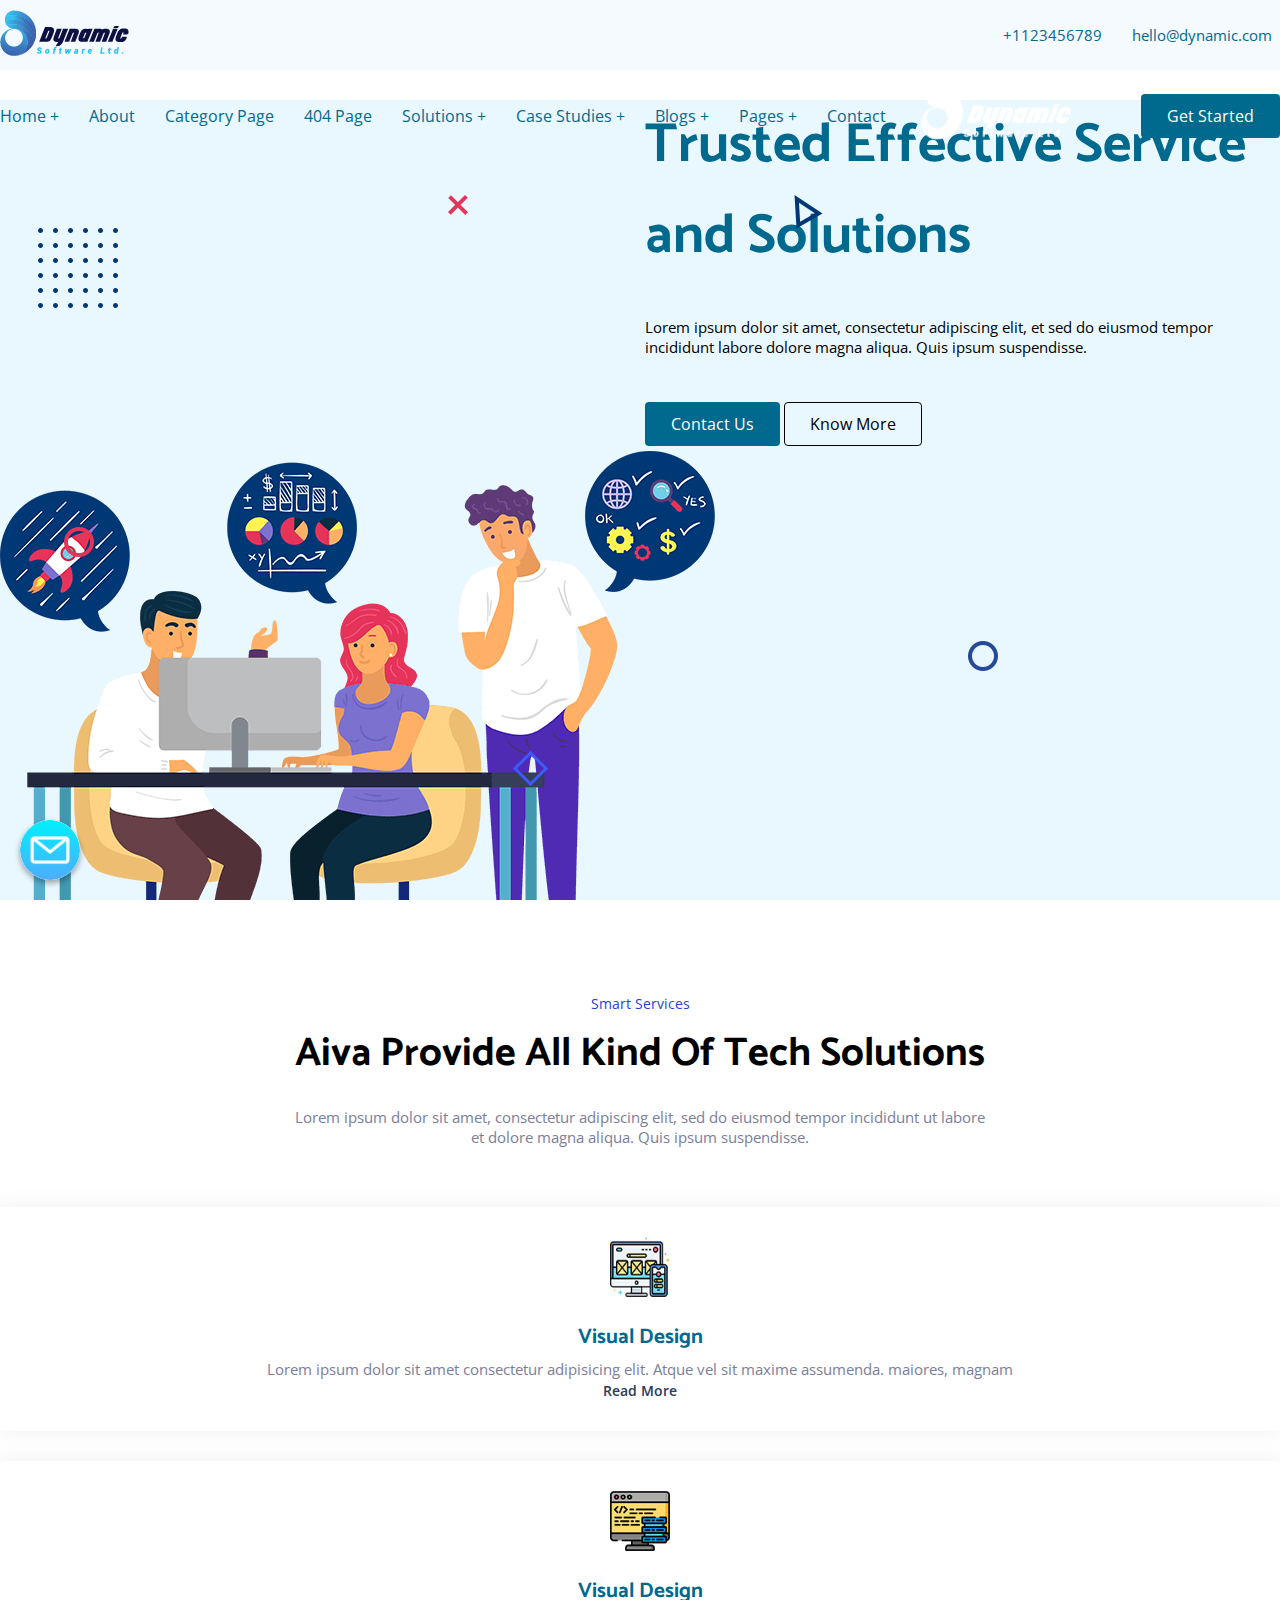
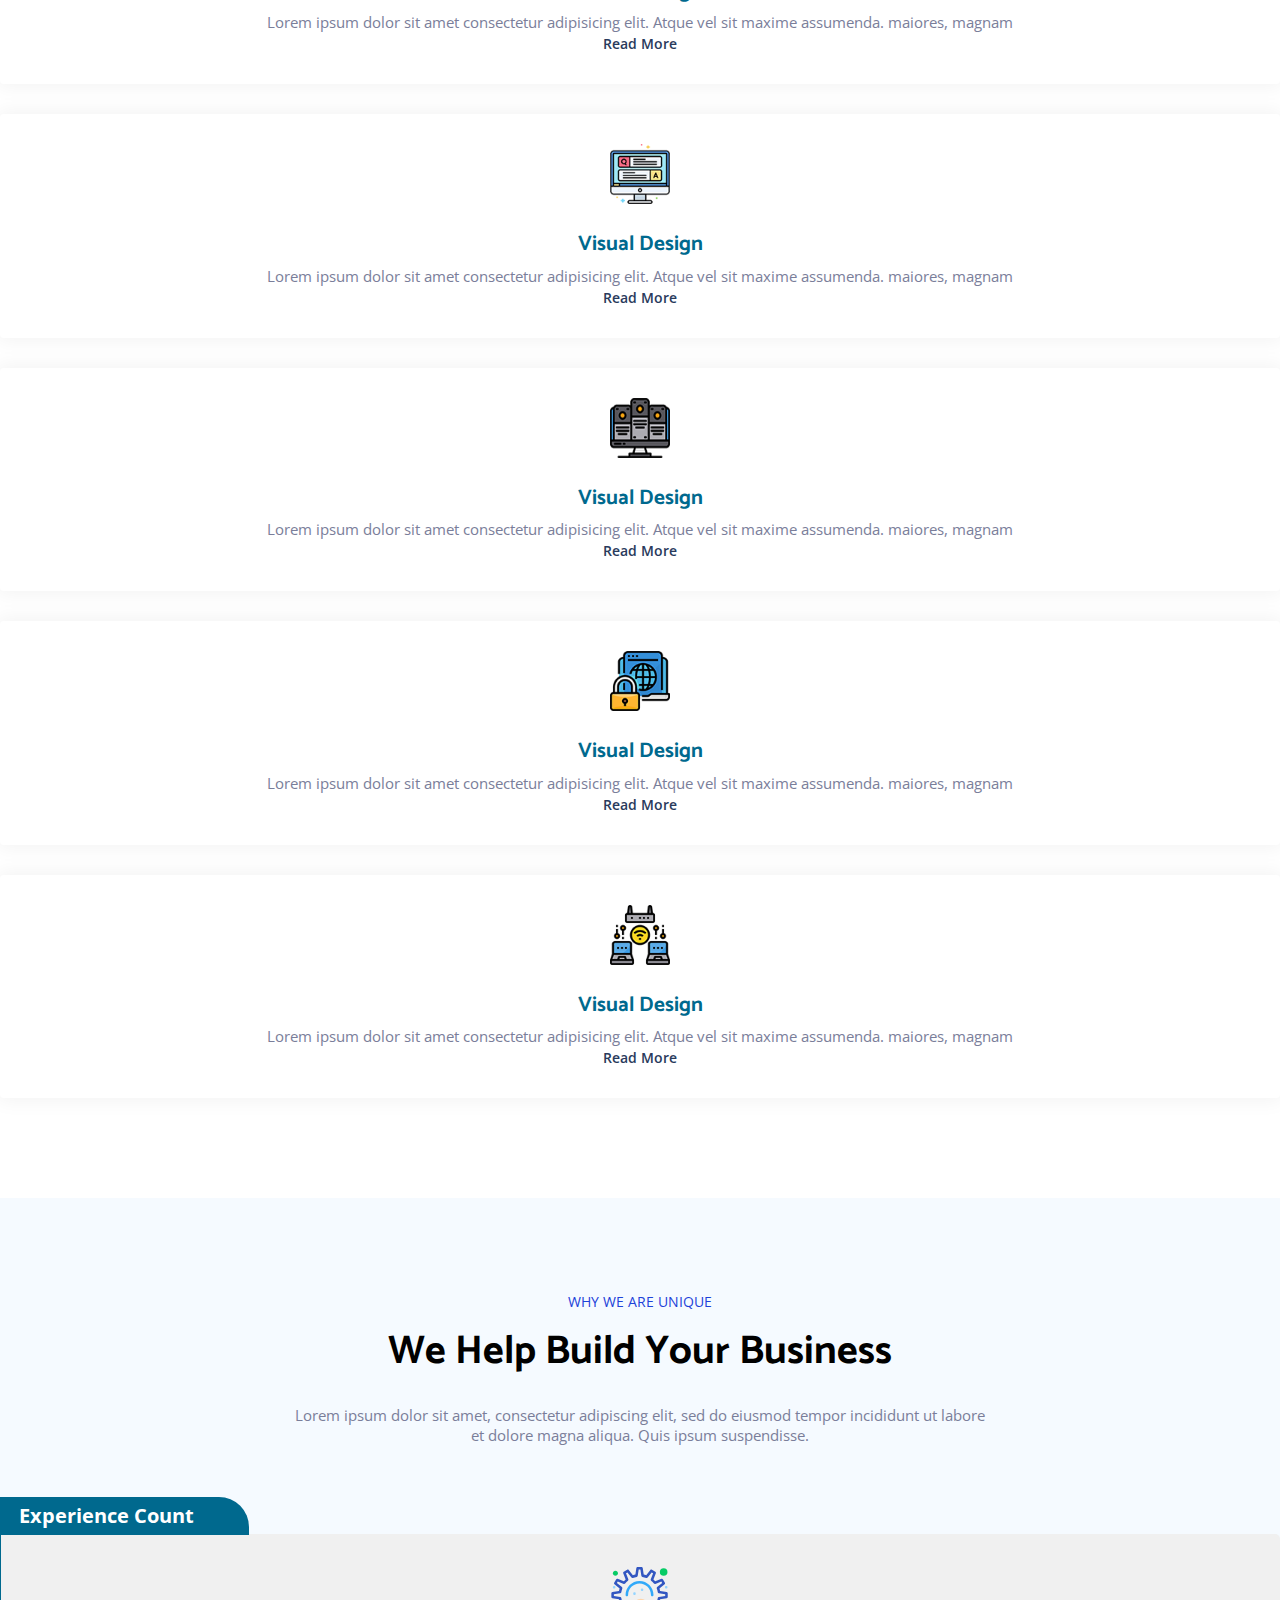
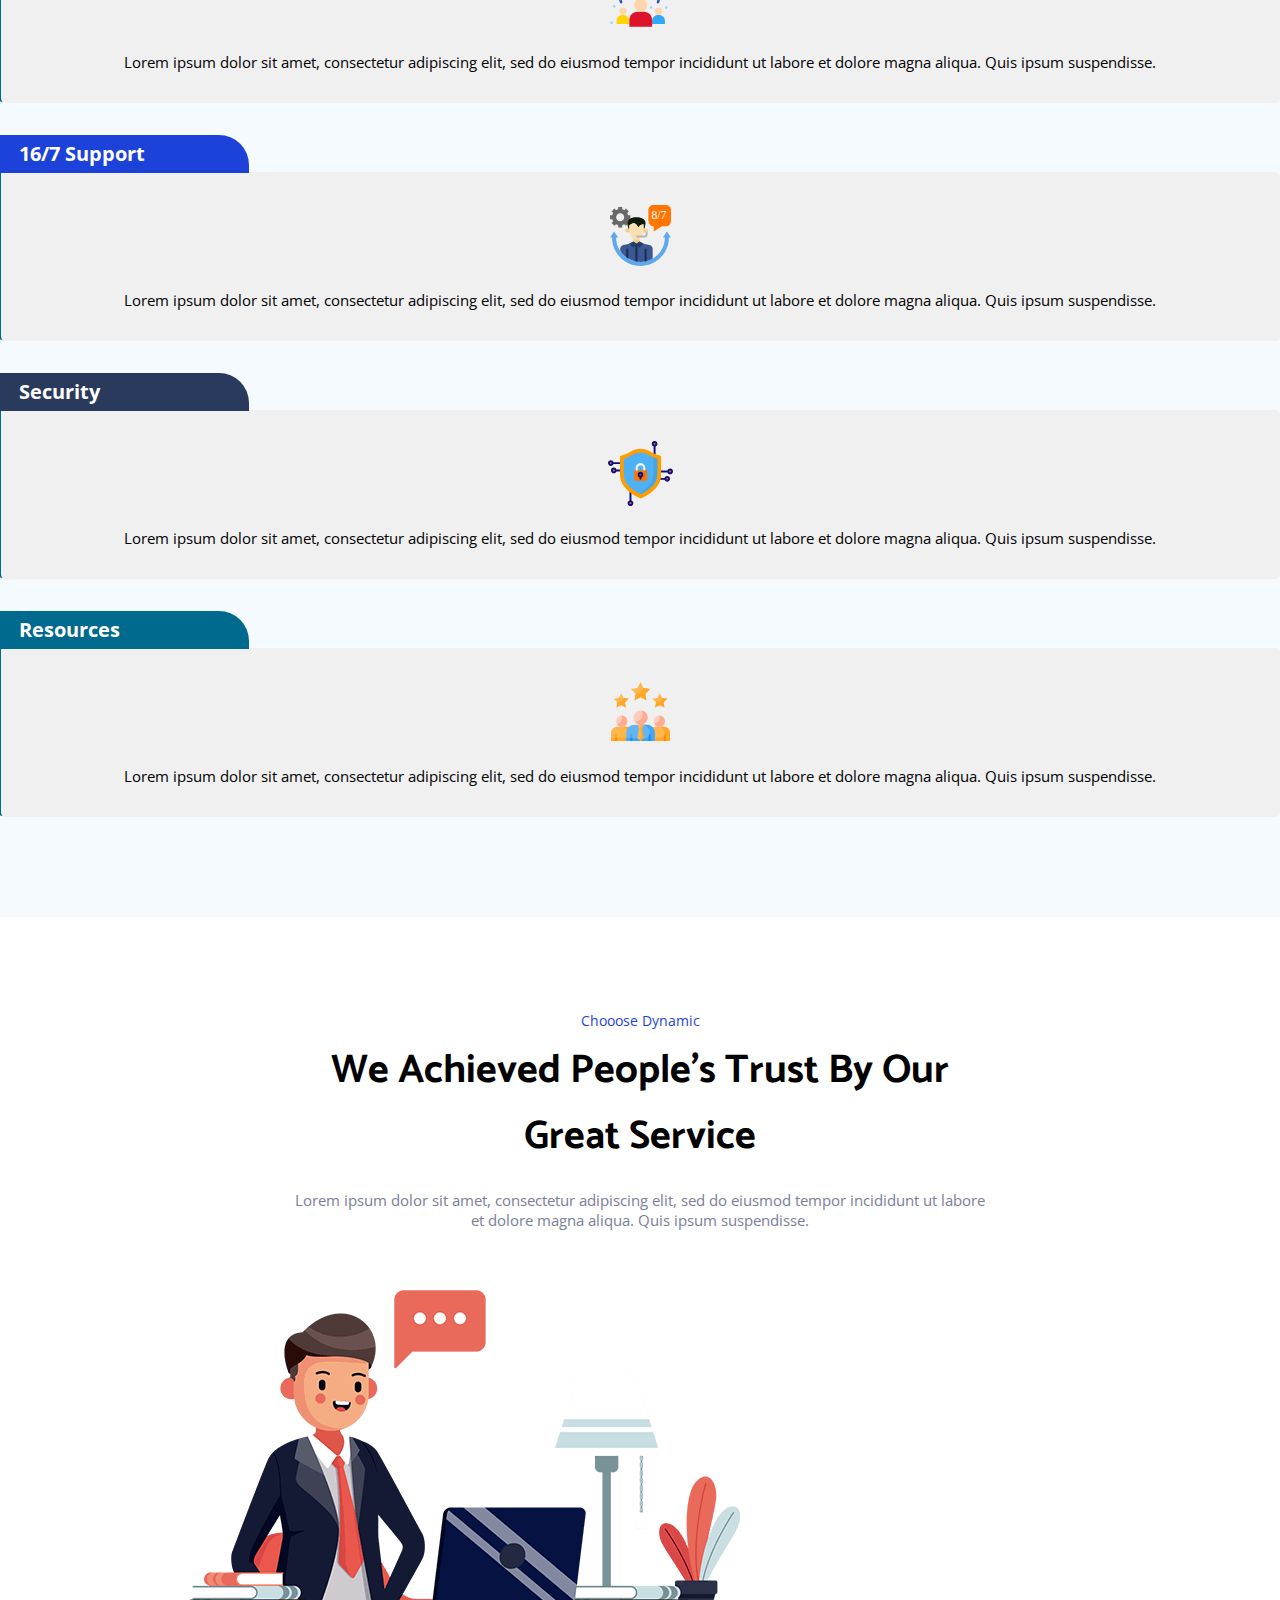
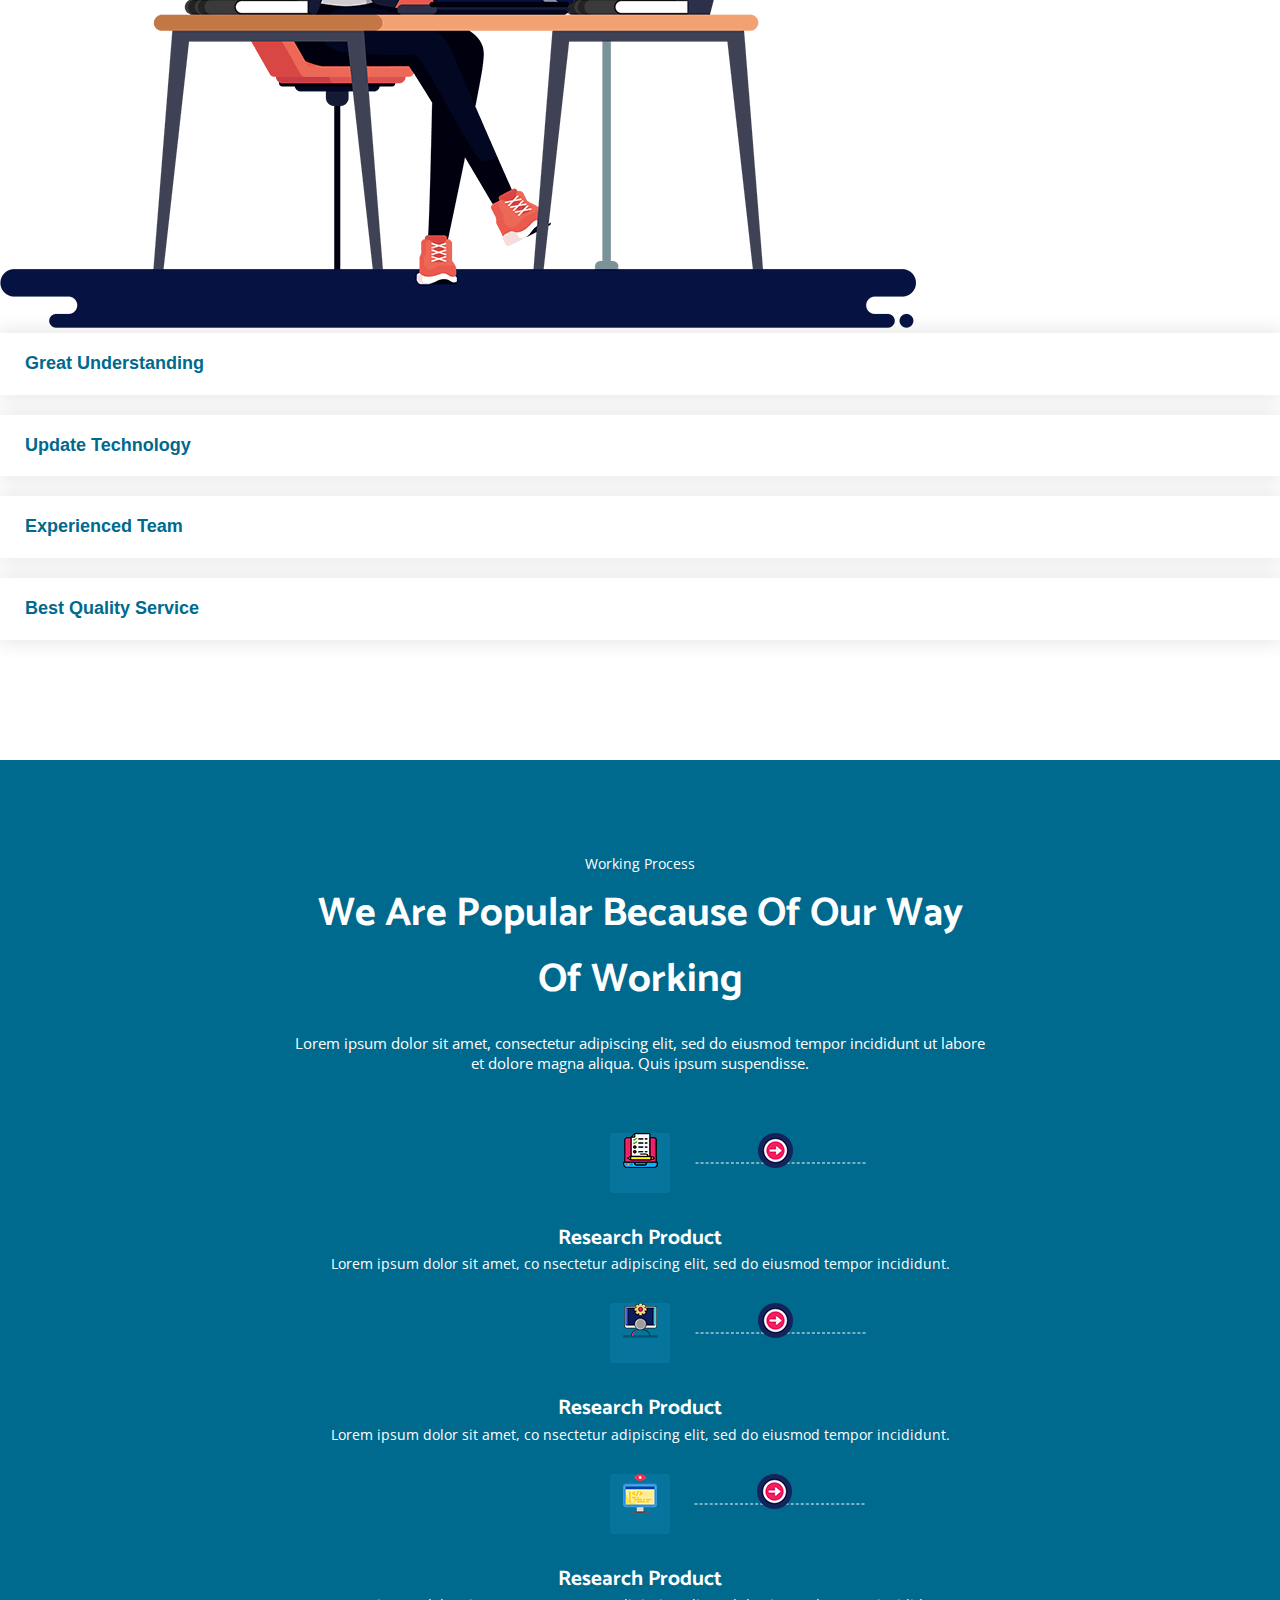
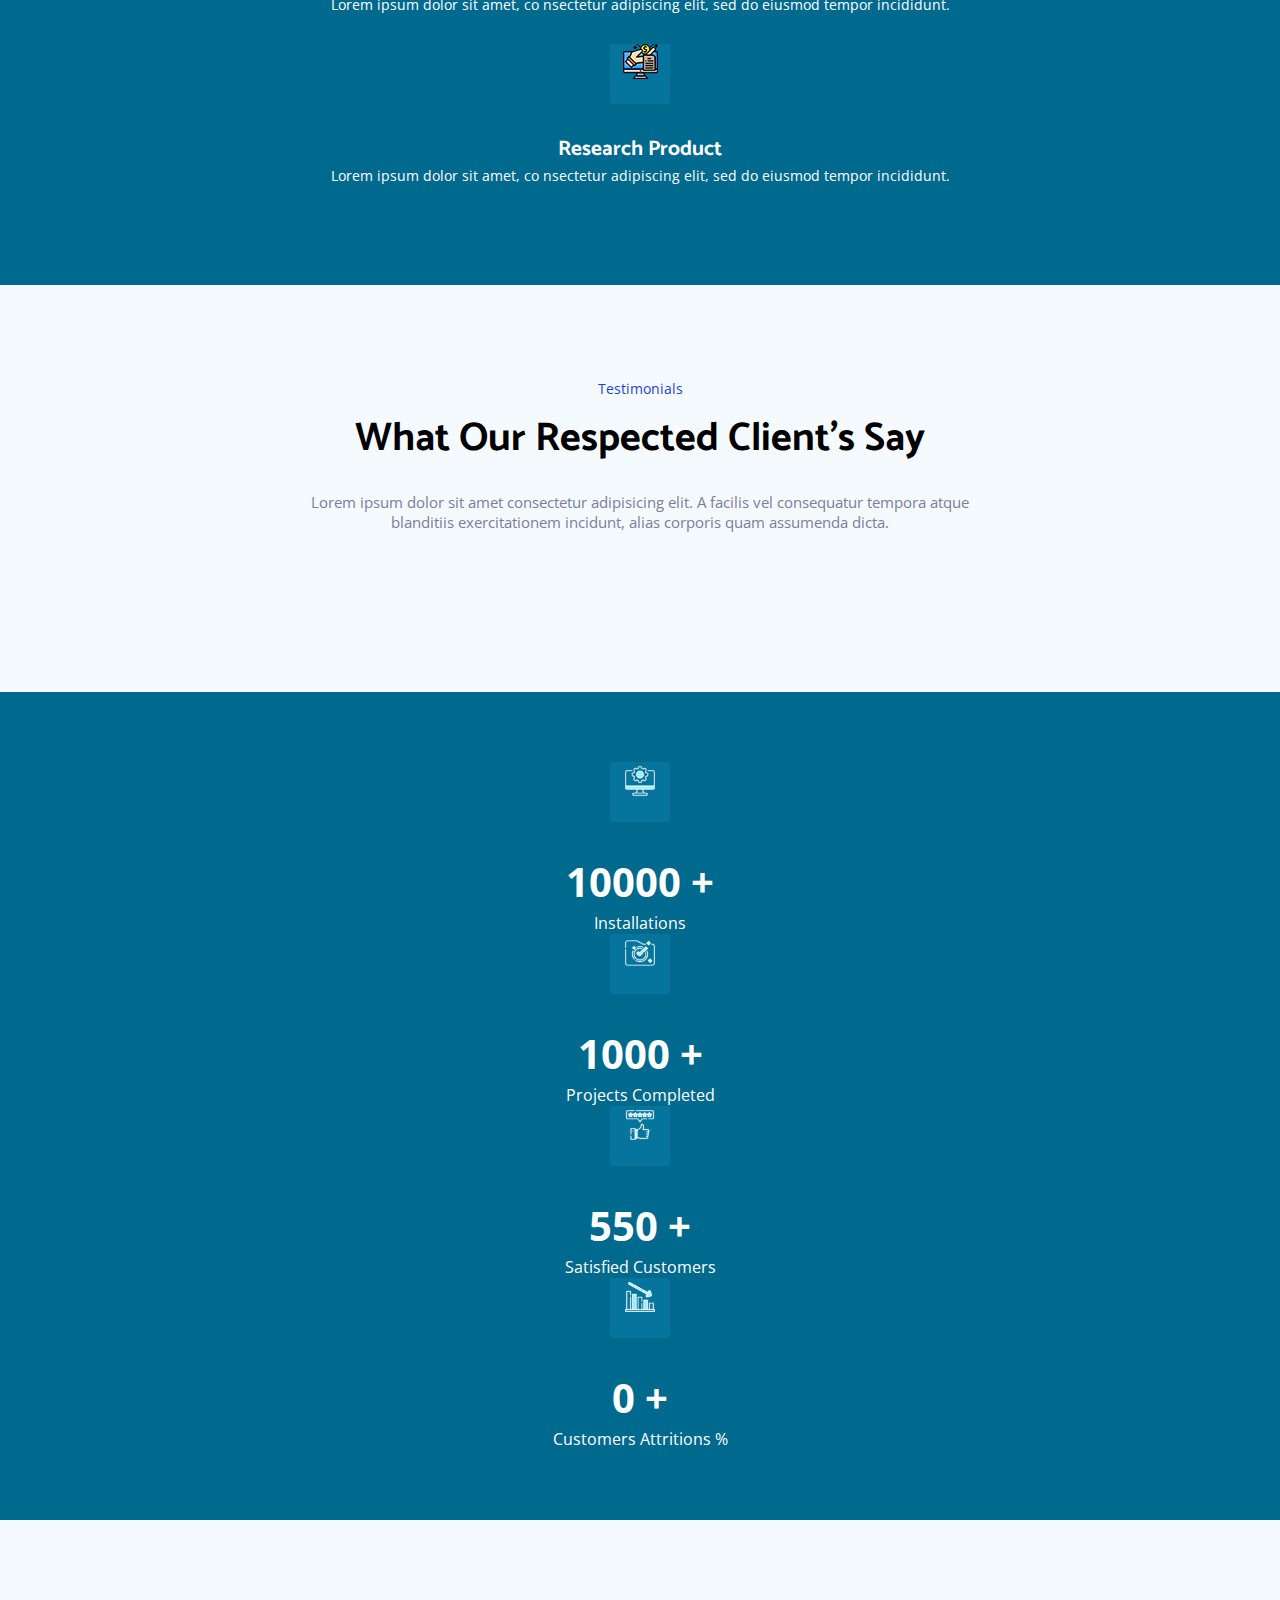
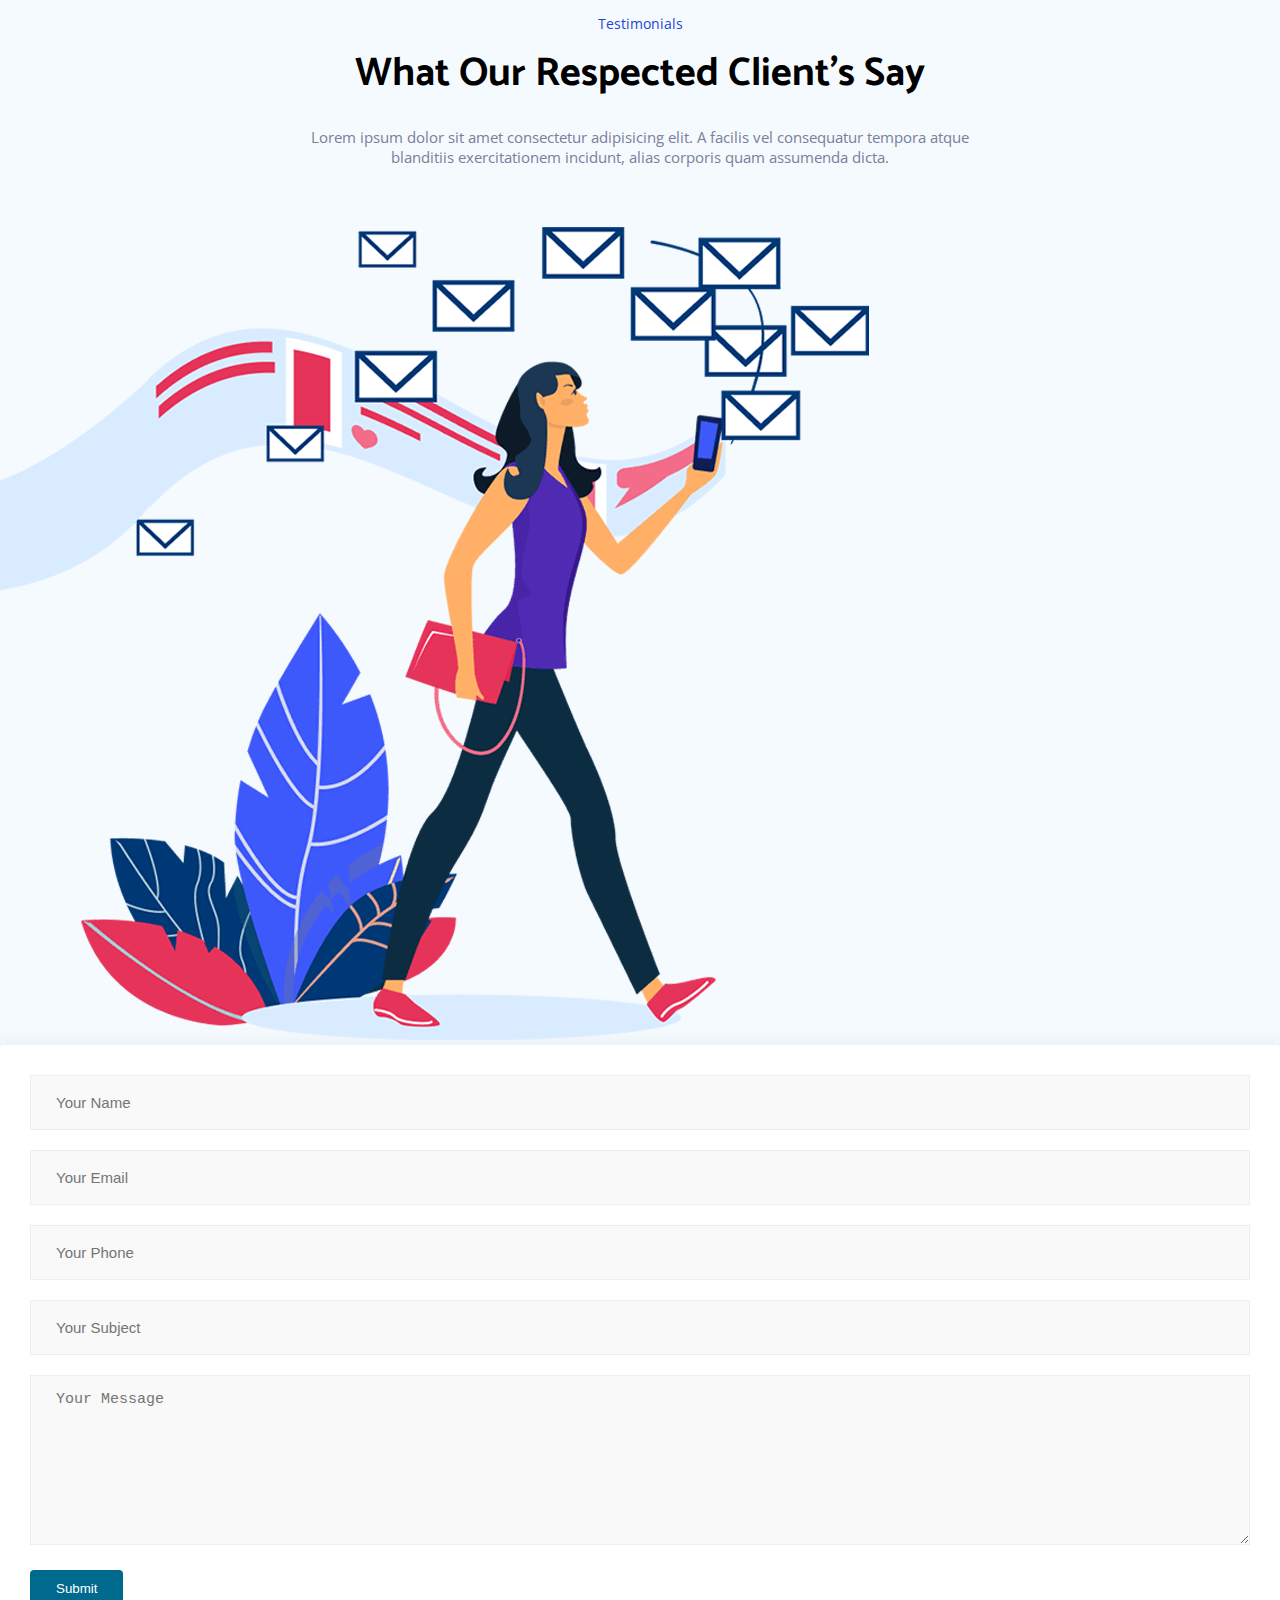
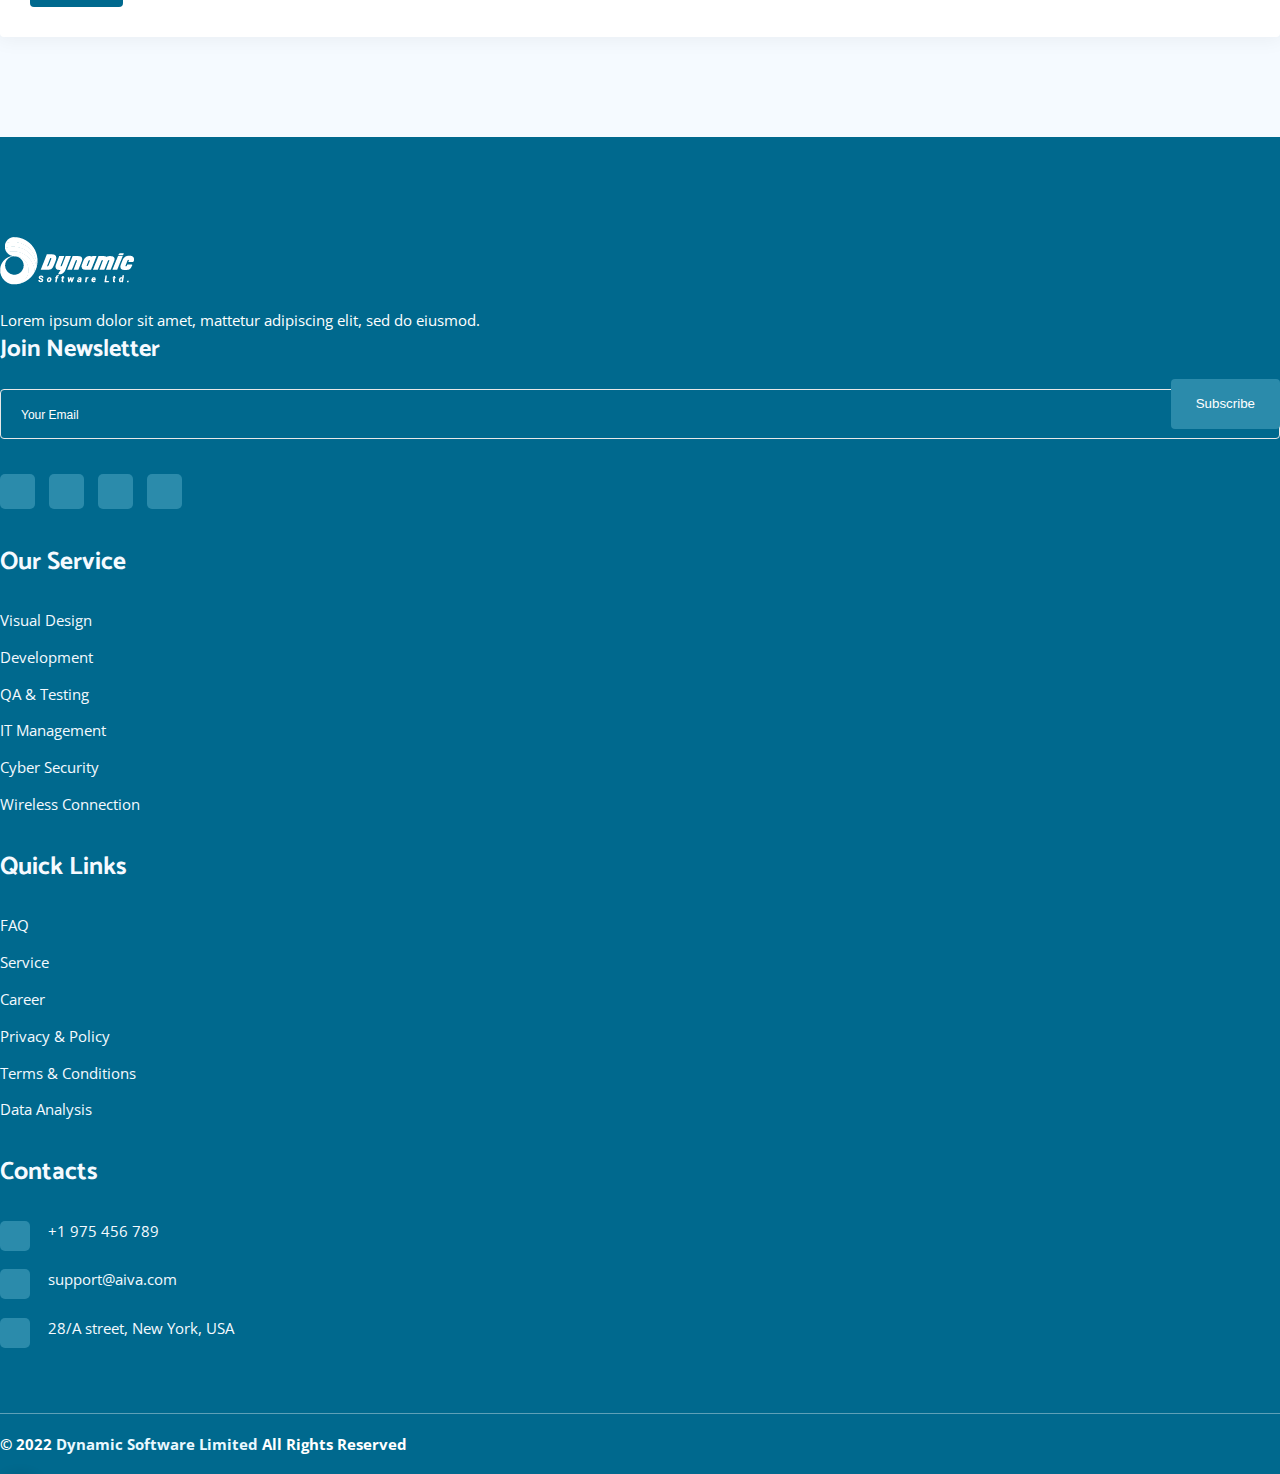
<file: index.html>
<!DOCTYPE html>
<html lang="en">
  <head>
    <meta charset="UTF-8" />
    <meta http-equiv="X-UA-Compatible" content="IE=edge" />
    <meta name="viewport" content="width=device-width, initial-scale=1.0" />
    <title>Dynamic - Best Software Solutions</title>
    <link rel="icon" type="image/x-icon" href="./media/favicon.png" />
    <!---Custom CSS-->
    <link rel="stylesheet" href="css/style.css" />

    <!-- Owl Carousel -->
    <link
      rel="stylesheet"
      href="https://cdnjs.cloudflare.com/ajax/libs/OwlCarousel2/2.3.4/assets/owl.carousel.min.css"
      integrity="sha512-tS3S5qG0BlhnQROyJXvNjeEM4UpMXHrQfTGmbQ1gKmelCxlSEBUaxhRBj/EFTzpbP4RVSrpEikbmdJobCvhE3g=="
      crossorigin="anonymous"
      referrerpolicy="no-referrer"
    />
    <link
      rel="stylesheet"
      href="https://cdnjs.cloudflare.com/ajax/libs/OwlCarousel2/2.3.4/assets/owl.theme.default.min.css"
      integrity="sha512-sMXtMNL1zRzolHYKEujM2AqCLUR9F2C4/05cdbxjjLSRvMQIciEPCQZo++nk7go3BtSuK9kfa/s+a4f4i5pLkw=="
      crossorigin="anonymous"
      referrerpolicy="no-referrer"
    />

    <!--Font Awesome CDN-->
    <link
      rel="stylesheet"
      href="https://cdnjs.cloudflare.com/ajax/libs/font-awesome/6.2.1/css/all.min.css"
      integrity="sha512-MV7K8+y+gLIBoVD59lQIYicR65iaqukzvf/nwasF0nqhPay5w/9lJmVM2hMDcnK1OnMGCdVK+iQrJ7lzPJQd1w=="
      crossorigin="anonymous"
      referrerpolicy="no-referrer"
    />

    <!-- Google Fonts -->
    <link rel="preconnect" href="https://fonts.googleapis.com" />
    <link rel="preconnect" href="https://fonts.gstatic.com" crossorigin />
    <link
      href="https://fonts.googleapis.com/css2?family=Catamaran:wght@300;400;500;600;700;800;900&family=Open+Sans:ital,wght@0,300;0,400;0,500;0,600;0,700;0,800;1,300;1,400;1,500;1,600;1,700;1,800&display=swap"
      rel="stylesheet"
    />

    <!--Bootstrap CSS only -->
    <link
      href="https://cdn.jsdelivr.net/npm/bootstrap@5.2.2/dist/css/bootstrap.min.css"
      rel="stylesheet"
      integrity="sha384-Zenh87qX5JnK2Jl0vWa8Ck2rdkQ2Bzep5IDxbcnCeuOxjzrPF/et3URy9Bv1WTRi"
      crossorigin="anonymous"
    />
  </head>
  <body>
    <!-- Header Start-->
    <section class="header">
      <header>
        <div class="primary-header">
          <div class="container">
            <div
              class="primary-header-items justify-content-end justify-content-lg-between"
            >
              <div class="theme-logo d-none d-lg-block">
                <img src="media/theme-logo.png" alt="theme-logo" />
              </div>
              <div class="primary-header-right">
                <div class="contacts">
                  <div class="contact">
                    <span><i class="fa-solid fa-phone-volume"></i></span>
                    <span><a href="tel:+1123456789">+1123456789</a></span>
                  </div>
                  <div class="contact">
                    <span><i class="fa-solid fa-envelope"></i></span>
                    <span><a href="tel:+1123456789">hello@dynamic.com</a></span>
                  </div>
                </div>
              </div>
            </div>
          </div>
        </div>
        <div class="main-header">
          <div class="container">
            <div class="header-items">
              <nav id="nav-links">
                <ul class="container">
                  <li>
                    <a href="./index.html">Home +</a>
                    <ul>
                      <li><a href="./index.html">Home One</a></li>
                      <li><a href="#">Home Two</a></li>
                      <li><a href="#">Home Three</a></li>
                    </ul>
                  </li>
                  <li><a href="./about.html">About</a></li>
                  <li><a href="./categorypage.html">Category Page</a></li>
                  <li><a href="./404.html">404 Page</a></li>
                  <li>
                    <a href="#">Solutions +</a>
                    <ul>
                      <li><a href="#">Dunamic Pos</a></li>
                      <li><a href="#">Dunamic ERP</a></li>
                      <li><a href="#">Dunamic Hospital</a></li>
                    </ul>
                  </li>
                  <li>
                    <a href="#">Case Studies +</a>
                    <ul>
                      <li><a href="#">Case Studies</a></li>
                      <li><a href="./categorypage.html">Category</a></li>
                      <li><a href="#">Case Studies Details</a></li>
                    </ul>
                  </li>
                  <li>
                    <a href="#">Blogs +</a>
                    <ul>
                      <li><a href="#">Dunamic Pos</a></li>
                      <li><a href="#">Dunamic ERP</a></li>
                      <li><a href="#">Dunamic Hospital</a></li>
                    </ul>
                  </li>
                  <li>
                    <a href="#">Pages +</a>
                    <ul>
                      <li><a href="#">Team</a></li>
                      <li><a href="#">Pricing</a></li>
                      <li><a href="#">Gallery</a></li>
                      <li><a href="#">Testimonials</a></li>
                      <li><a href="#">Sign Up</a></li>
                      <li><a href="#">Sign In</a></li>
                      <li><a href="./404.html">Error 404</a></li>
                      <li><a href="#">FAQ</a></li>
                      <li><a href="#">Terms & Conditions</a></li>
                      <li><a href="#">Privacy Policy</a></li>
                    </ul>
                  </li>
                  <li><a href="./contact.html">Contact</a></li>
                </ul>
              </nav>
              <div class="theme-logo d-block d-sm-block d-lg-none">
                <img src="./media/footer-logo.png" alt="theme-logo" />
              </div>
              <div onclick="open_close()" class="menu-bars">
                <span id="bar1"></span>
                <span id="bar2"></span>
                <span id="bar3"></span>
              </div>
              <a class="box-btn d-none d-sm-none d-md-none d-lg-block" href="#"
                >Get Started</a
              >
            </div>
          </div>
        </div>
      </header>
    </section>
    <section class="banner-section">
      <div class="hero-banner">
        <div class="d-table">
          <div class="d-table-cell">
            <div class="container-fluid">
              <div class="row m-0 align-items-center">
                <div class="col-lg-6 p-0">
                  <div class="banner-content text-center text-lg-start">
                    <h1>Trusted Effective Service and Solutions</h1>
                    <p>
                      Lorem ipsum dolor sit amet, consectetur adipiscing elit,
                      et sed do eiusmod tempor incididunt labore dolore magna
                      aliqua. Quis ipsum suspendisse.
                    </p>
                    <div
                      class="banner-btn d-flex justify-content-center justify-content-lg-start"
                    >
                      <a class="box-btn" href="#">Contact Us</a>
                      <a href="#" class="box-btn border-btn">Know More</a>
                    </div>
                  </div>
                </div>
                <div class="col-lg-6">
                  <div class="banner-image">
                    <img src="./media/banner-software-team-image.png" alt="" />
                  </div>
                </div>
              </div>
            </div>
          </div>
        </div>
      </div>
      <div class="banner-shapes">
        <div class="shape1">
          <img src="./media/shapes/shape1.png" alt="shape" />
        </div>
        <div class="shape2">
          <img src="./media/shapes/shape2.png" alt="shape" />
        </div>
        <div class="shape3">
          <img src="./media/shapes/shape3.png" alt="shape" />
        </div>
        <div class="shape4">
          <img src="./media/shapes/shape4.png" alt="shape" />
        </div>
        <div class="shape5">
          <img src="./media/shapes/shape5.png" alt="shape" />
        </div>
        <div class="shape6">
          <img src="./media/shapes/shape6.png" alt="shape" />
        </div>
      </div>
    </section>
    <!--Header End-->

    <!-- Services Start -->
    <section class="our-services pt-100 pb-70">
      <div class="container">
        <div class="section-title">
          <span>Smart Services</span>
          <h2>Aiva Provide All Kind of Tech Solutions</h2>
          <p>
            Lorem ipsum dolor sit amet, consectetur adipiscing elit, sed do
            eiusmod tempor incididunt ut labore et dolore magna aliqua. Quis
            ipsum suspendisse.
          </p>
        </div>
        <div class="row">
          <div class="col-lg-4 col-sm-6">
            <div class="single-service">
              <div class="service-img">
                <img src="./media/services/service1.png" alt="service" />
              </div>
              <div class="service-content">
                <h3>Visual Design</h3>
                <p>
                  Lorem ipsum dolor sit amet consectetur adipisicing elit. Atque
                  vel sit maxime assumenda. maiores, magnam
                </p>
                <a href="#">Read More</a>
              </div>
            </div>
          </div>
          <div class="col-lg-4 col-sm-6">
            <div class="single-service">
              <div class="service-img">
                <img src="./media/services/service2.png" alt="service" />
              </div>
              <div class="service-content">
                <h3>Visual Design</h3>
                <p>
                  Lorem ipsum dolor sit amet consectetur adipisicing elit. Atque
                  vel sit maxime assumenda. maiores, magnam
                </p>
                <a href="#">Read More</a>
              </div>
            </div>
          </div>
          <div class="col-lg-4 col-sm-6">
            <div class="single-service">
              <div class="service-img">
                <img src="./media/services/service3.png" alt="service" />
              </div>
              <div class="service-content">
                <h3>Visual Design</h3>
                <p>
                  Lorem ipsum dolor sit amet consectetur adipisicing elit. Atque
                  vel sit maxime assumenda. maiores, magnam
                </p>
                <a href="#">Read More</a>
              </div>
            </div>
          </div>
          <div class="col-lg-4 col-sm-6">
            <div class="single-service">
              <div class="service-img">
                <img src="./media/services/service4.png" alt="service" />
              </div>
              <div class="service-content">
                <h3>Visual Design</h3>
                <p>
                  Lorem ipsum dolor sit amet consectetur adipisicing elit. Atque
                  vel sit maxime assumenda. maiores, magnam
                </p>
                <a href="#">Read More</a>
              </div>
            </div>
          </div>
          <div class="col-lg-4 col-sm-6">
            <div class="single-service">
              <div class="service-img">
                <img src="./media/services/service5.png" alt="service" />
              </div>
              <div class="service-content">
                <h3>Visual Design</h3>
                <p>
                  Lorem ipsum dolor sit amet consectetur adipisicing elit. Atque
                  vel sit maxime assumenda. maiores, magnam
                </p>
                <a href="#">Read More</a>
              </div>
            </div>
          </div>
          <div class="col-lg-4 col-sm-6">
            <div class="single-service">
              <div class="service-img">
                <img src="./media/services/service6.png" alt="service" />
              </div>
              <div class="service-content">
                <h3>Visual Design</h3>
                <p>
                  Lorem ipsum dolor sit amet consectetur adipisicing elit. Atque
                  vel sit maxime assumenda. maiores, magnam
                </p>
                <a href="#">Read More</a>
              </div>
            </div>
          </div>
        </div>
      </div>
    </section>
    <!-- Services End -->

    <!-- Supports Start -->
    <section class="supports-area bg-color pt-100 pb-30">
      <div class="container">
        <div class="section-title">
          <span>WHY WE ARE UNIQUE</span>
          <h2>We help build your business</h2>
          <p>
            Lorem ipsum dolor sit amet, consectetur adipiscing elit, sed do
            eiusmod tempor incididunt ut labore et dolore magna aliqua. Quis
            ipsum suspendisse.
          </p>
        </div>
        <div class="supports pt-30">
          <div class="row">
            <div class="col-lg-6 col-sm-6">
              <div class="single-support">
                <div class="title">
                  <h5>Experience Count</h5>
                </div>
                <img src="./media/supports/Exprience-Counts.svg" alt="" />
                <p>
                  Lorem ipsum dolor sit amet, consectetur adipiscing elit, sed
                  do eiusmod tempor incididunt ut labore et dolore magna aliqua.
                  Quis ipsum suspendisse.
                </p>
              </div>
            </div>
            <div class="col-lg-6 col-sm-6">
              <div class="single-support">
                <div class="title">
                  <h5>16/7 Support</h5>
                </div>
                <img src="./media/supports/support.svg" alt="" />
                <p>
                  Lorem ipsum dolor sit amet, consectetur adipiscing elit, sed
                  do eiusmod tempor incididunt ut labore et dolore magna aliqua.
                  Quis ipsum suspendisse.
                </p>
              </div>
            </div>
            <div class="col-lg-6 col-sm-6">
              <div class="single-support">
                <div class="title">
                  <h5>Security</h5>
                </div>
                <img src="./media/supports/security.svg" alt="" />
                <p>
                  Lorem ipsum dolor sit amet, consectetur adipiscing elit, sed
                  do eiusmod tempor incididunt ut labore et dolore magna aliqua.
                  Quis ipsum suspendisse.
                </p>
              </div>
            </div>
            <div class="col-lg-6 col-sm-6">
              <div class="single-support">
                <div class="title">
                  <h5>Resources</h5>
                </div>
                <img src="./media/supports/Resources-.svg" alt="" />
                <p>
                  Lorem ipsum dolor sit amet, consectetur adipiscing elit, sed
                  do eiusmod tempor incididunt ut labore et dolore magna aliqua.
                  Quis ipsum suspendisse.
                </p>
              </div>
            </div>
          </div>
        </div>
      </div>
    </section>
    <!-- Supports End -->

    <!-- FAQ Start -->
    <section class="choose-area ptb-100">
      <div class="container">
        <div class="section-title">
          <span>Chooose Dynamic</span>
          <h2>We Achieved People’s Trust By Our Great Service</h2>
          <p>
            Lorem ipsum dolor sit amet, consectetur adipiscing elit, sed do
            eiusmod tempor incididunt ut labore et dolore magna aliqua. Quis
            ipsum suspendisse.
          </p>
        </div>
        <div class="row align-items-center">
          <div class="col-lg-6">
            <div class="choose-image">
              <img src="./media/choose-img.png" alt="choose" />
            </div>
          </div>
          <div class="col-lg-6 mt-5 mt-lg-0">
            <div class="choose-content">
              <div class="faq-accordion">
                <div class="single-accordion">
                  <button class="accordion">Great Understanding</button>
                  <div class="pannel">
                    <p>
                      Lorem ipsum dolor sit amet, consectetur adipiscing elit,
                      sed do eiusmod tempor incididunt sit amet consectetur
                      adipiscing.
                    </p>
                  </div>
                </div>
                <div class="single-accordion">
                  <button class="accordion">Update Technology</button>
                  <div class="pannel">
                    <p>
                      Lorem ipsum dolor sit amet, consectetur adipiscing elit,
                      sed do eiusmod tempor incididunt sit amet consectetur
                      adipiscing.
                    </p>
                  </div>
                </div>
                <div class="single-accordion">
                  <button class="accordion">Experienced Team</button>
                  <div class="pannel">
                    <p>
                      Lorem ipsum dolor sit amet, consectetur adipiscing elit,
                      sed do eiusmod tempor incididunt sit amet consectetur
                      adipiscing.
                    </p>
                  </div>
                </div>
                <div class="single-accordion">
                  <button class="accordion">Best Quality Service</button>
                  <div class="pannel">
                    <p>
                      Lorem ipsum dolor sit amet, consectetur adipiscing elit,
                      sed do eiusmod tempor incididunt sit amet consectetur
                      adipiscing.
                    </p>
                  </div>
                </div>
              </div>
            </div>
          </div>
        </div>
      </div>
    </section>
    <!-- FAQ End -->

    <!-- Process Area Start-->
    <section class="process-area pt-100 pb-70">
      <div class="container">
        <div class="section-title">
          <span>Working Process</span>
          <h2>We Are Popular Because Of Our Way Of Working</h2>
          <p>
            Lorem ipsum dolor sit amet, consectetur adipiscing elit, sed do
            eiusmod tempor incididunt ut labore et dolore magna aliqua. Quis
            ipsum suspendisse.
          </p>
        </div>
        <div class="row">
          <div class="col-lg-3 col-sm-6">
            <div class="single-process">
              <div class="icon">
                <img src="./media/process/process1.png" alt="" />
                <span><img src="./media/process/next.png" alt="" /></span>
              </div>
              <div class="content">
                <h3>Research Product</h3>
                <p>
                  Lorem ipsum dolor sit amet, co nsectetur adipiscing elit, sed
                  do eiusmod tempor incididunt.
                </p>
              </div>
            </div>
          </div>
          <div class="col-lg-3 col-sm-6">
            <div class="single-process">
              <div class="icon">
                <img src="./media/process/process2.png" alt="" />
                <span><img src="./media/process/next.png" alt="" /></span>
              </div>
              <div class="content">
                <h3>Research Product</h3>
                <p>
                  Lorem ipsum dolor sit amet, co nsectetur adipiscing elit, sed
                  do eiusmod tempor incididunt.
                </p>
              </div>
            </div>
          </div>
          <div class="col-lg-3 col-sm-6">
            <div class="single-process">
              <div class="icon">
                <img src="./media/process/process3.png" alt="" />
                <span><img src="./media/process/next.png" alt="" /></span>
              </div>
              <div class="content">
                <h3>Research Product</h3>
                <p>
                  Lorem ipsum dolor sit amet, co nsectetur adipiscing elit, sed
                  do eiusmod tempor incididunt.
                </p>
              </div>
            </div>
          </div>
          <div class="col-lg-3 col-sm-6">
            <div class="single-process">
              <div class="icon">
                <img src="./media/process/process4.png" alt="" />
              </div>
              <div class="content">
                <h3>Research Product</h3>
                <p>
                  Lorem ipsum dolor sit amet, co nsectetur adipiscing elit, sed
                  do eiusmod tempor incididunt.
                </p>
              </div>
            </div>
          </div>
        </div>
      </div>
    </section>
    <!-- Process Area End -->

    <!-- Testimonials Start -->
    <section class="testimonials ptb-100 bg-color">
      <div class="container">
        <div class="section-title">
          <span>Testimonials</span>
          <h2>What Our Respected Client’s Say</h2>
          <p>
            Lorem ipsum dolor sit amet consectetur adipisicing elit. A facilis
            vel consequatur tempora atque blanditiis exercitationem incidunt,
            alias corporis quam assumenda dicta.
          </p>
        </div>
        <div class="owl-carousel owl-theme clients-slider">
          <div class="single-client">
            <img src="./media/client/1.jpg" alt="" />
            <p>
              Lorem ipsum dolor sit amet, consectetur adipiscing elit, sed do
              eiusmod tempor incididunt ut labore et dolore magna aliqua. Lorem
              Ipsum is simply dummy text of the printing Quis suspendisse
              typesetting ipsum dolor sit amet,
            </p>
            <h3>Omit Jacson</h3>
          </div>
          <div class="single-client">
            <img src="./media/client/1.jpg" alt="" />
            <p>
              Lorem ipsum dolor sit amet, consectetur adipiscing elit, sed do
              eiusmod tempor incididunt ut labore et dolore magna aliqua. Lorem
              Ipsum is simply dummy text of the printing Quis suspendisse
              typesetting ipsum dolor sit amet,
            </p>
            <h3>Omit Jacson</h3>
          </div>
          <div class="single-client">
            <img src="./media/client/1.jpg" alt="" />
            <p>
              Lorem ipsum dolor sit amet, consectetur adipiscing elit, sed do
              eiusmod tempor incididunt ut labore et dolore magna aliqua. Lorem
              Ipsum is simply dummy text of the printing Quis suspendisse
              typesetting ipsum dolor sit amet,
            </p>
            <h3>Omit Jacson</h3>
          </div>
        </div>
      </div>
    </section>
    <!-- Testimonials End -->

    <section class="client-statistics-area pt-70 pb-70">
      <div class="container">
        <div class="statistics">
          <div class="row">
            <div class="col-lg-3 col-sm-6 mt-5 mt-lg-0">
              <div class="single-statistics">
                <div class="icon">
                  <img src="./media/Statistics/installation.png" alt="" />
                </div>
                <h3>10000 +</h3>
                <span>Installations</span>
              </div>
            </div>
            <div class="col-lg-3 col-sm-6 mt-5 mt-lg-0">
              <div class="single-statistics">
                <div class="icon">
                  <img src="./media/Statistics/project-completed.png" alt="" />
                </div>
                <h3>1000 +</h3>
                <span>Projects Completed</span>
              </div>
            </div>
            <div class="col-lg-3 col-sm-6 mt-5 mt-lg-0">
              <div class="single-statistics">
                <div class="icon">
                  <img src="./media/Statistics/happy-clients.png" alt="" />
                </div>
                <h3>550 +</h3>
                <span>Satisfied Customers</span>
              </div>
            </div>
            <div class="col-lg-3 col-sm-6 mt-5 mt-lg-0">
              <div class="single-statistics">
                <div class="icon">
                  <img src="./media/Statistics/attrition.png" alt="" />
                </div>
                <h3>0 +</h3>
                <span>Customers Attritions %</span>
              </div>
            </div>
          </div>
        </div>
      </div>
    </section>

    <!-- Contacts Start-->
    <section class="contact-area ptb-100 bg-color">
      <div class="container">
        <div class="section-title">
          <span>Testimonials</span>
          <h2>What Our Respected Client’s Say</h2>
          <p>
            Lorem ipsum dolor sit amet consectetur adipisicing elit. A facilis
            vel consequatur tempora atque blanditiis exercitationem incidunt,
            alias corporis quam assumenda dicta.
          </p>
        </div>
        <div class="row align-items-center">
          <div class="col-lg-6">
            <div class="contact-image">
              <img src="./media/contact-img.png" alt="contact" />
            </div>
          </div>
          <div class="col-lg-6 mt-5 mt-lg-0">
            <div class="content">
              <div class="contact-form">
                <div class="row">
                  <div class="col-lg-12 col-sm-12">
                    <div class="from-group">
                      <input
                        type="text"
                        name="name"
                        id="name"
                        placeholder="Your Name"
                        class="form-control"
                      />
                    </div>
                  </div>
                  <div class="col-lg-12 col-sm-12">
                    <div class="from-group">
                      <input
                        type="email"
                        name="email"
                        id="email"
                        placeholder="Your Email"
                        class="form-control"
                      />
                    </div>
                  </div>
                  <div class="col-lg-12 col-sm-12">
                    <div class="from-group">
                      <input
                        type="text"
                        name="phone"
                        id="phone"
                        placeholder="Your Phone"
                        class="form-control"
                      />
                    </div>
                  </div>
                  <div class="col-lg-12 col-sm-12">
                    <div class="from-group">
                      <input
                        type="text"
                        name="subject"
                        id="subject"
                        placeholder="Your Subject"
                        class="form-control"
                      />
                    </div>
                  </div>
                  <div class="col-lg-12 col-sm-12">
                    <div class="from-group">
                      <textarea
                        name="message"
                        id="message"
                        cols="30"
                        rows="5"
                        required
                        placeholder="Your Message"
                        class="form-control"
                      ></textarea>
                    </div>
                  </div>
                  <div class="col-lg-12 col-sm-12">
                    <button class="box-btn">Submit</button>
                  </div>
                </div>
              </div>
            </div>
          </div>
        </div>
      </div>
    </section>
    <!-- Contacts End -->

    <!-- Footer Start -->
    <section class="footer-area">
      <footer class="pt-100">
        <div class="container">
          <div class="row">
            <div class="col-lg-4 col-md-6">
              <div class="content">
                <div class="logo">
                  <img src="./media/footer-logo.png" alt="footer-logo" />
                </div>
                <p>
                  Lorem ipsum dolor sit amet, mattetur adipiscing elit, sed do
                  eiusmod.
                </p>
                <div class="subscribe">
                  <form action="" class="newsletter-form">
                    <h4>Join Newsletter</h4>
                    <input
                      type="email"
                      name="email"
                      id="email"
                      placeholder="Your Email"
                      class="form-control"
                      required
                      autocomplete="off"
                    />
                    <button class="box-btn">Subscribe</button>
                  </form>
                </div>
                <ul class="social">
                  <li>
                    <a href="#"><i class="fa-brands fa-facebook-f"></i></a>
                  </li>
                  <li>
                    <a href="#"><i class="fa-brands fa-twitter"></i></a>
                  </li>
                  <li>
                    <a href="#"
                      ><i class="fa-brands fa-square-instagram"></i
                    ></a>
                  </li>
                  <li>
                    <a href="#"><i class="fa-brands fa-pinterest"></i></a>
                  </li>
                </ul>
              </div>
            </div>
            <div class="col-lg-3 col-md-6">
              <div class="content">
                <h3>Our Service</h3>
                <ul class="footer-list">
                  <li><a href="#">Visual Design</a></li>
                  <li><a href="#">Development</a></li>
                  <li><a href="#">QA & Testing</a></li>
                  <li><a href="#">IT Management</a></li>
                  <li><a href="#">Cyber Security</a></li>
                  <li><a href="#">Wireless Connection</a></li>
                </ul>
              </div>
            </div>
            <div class="col-lg-2 col-md-6">
              <div class="content">
                <h3>Quick Links</h3>
                <ul class="footer-list">
                  <li><a href="#">FAQ</a></li>
                  <li><a href="#">Service</a></li>
                  <li><a href="#">Career</a></li>
                  <li><a href="#">Privacy & Policy</a></li>
                  <li><a href="#">Terms & Conditions</a></li>
                  <li><a href="#">Data Analysis</a></li>
                </ul>
              </div>
            </div>
            <div class="col-lg-3 col-md-6">
              <div class="content contacts">
                <h3>Contacts</h3>
                <ul class="footer-list foot-social">
                  <li>
                    <a href="#"
                      ><i class="fa-solid fa-phone"></i>+1 975 456 789</a
                    >
                  </li>
                  <li>
                    <a href="#"
                      ><i class="fa-solid fa-envelope"></i>support@aiva.com</a
                    >
                  </li>
                  <li>
                    <a href="#"
                      ><i class="fa-solid fa-location-dot"></i>28/A street, New
                      York, USA</a
                    >
                  </li>
                </ul>
              </div>
            </div>
          </div>
        </div>
        <div class="copyright">
          <div class="container">
            <div class="row">
              <div class="col-lg-12 col-sm-12 text-center">
                <p>
                  <span> © 2022 </span>
                  <a href=""> Dynamic Software Limited </a>
                  <span> All Rights Reserved </span>
                </p>
              </div>
            </div>
          </div>
        </div>
      </footer>
    </section>
    <!-- Footer End -->

    <div class="help-section">
      <div class="single-help" id="help">
        <img id="help-image" src="./media/get-help/email.png" alt="help" />
        <p>Get Help</p>
      </div>
      <ul id="social-supports">
        <li>
          <a href="#">
            <div class="single-help">
              <img id="help-image" src="./media/get-help/email.png" alt="help" />
              <p>Email</p>
            </div>
          </a>
        </li>
        <li>
          <a href="#">
            <div class="single-help">
              <img
                id="help-image"
                src="./media/get-help/telephone-call.png"
                alt="help"
              />
              <p>Call</p>
            </div>
          </a>
        </li>
        <li>
          <a href="#">
            <div class="single-help">
              <img id="help-image" src="./media/get-help/smile.png" alt="help" />
              <p>Feedback</p>
            </div>
          </a>
        </li>
        <li>
          <a href="#">
            <div class="single-help">
              <img
                id="help-image"
                src="./media/get-help/facebook.png"
                alt="help"
              />
              <p>Facebook</p>
            </div>
          </a>
        </li>
        <li>
          <a href="#">
            <div class="single-help">
              <img
                id="help-image"
                src="./media/get-help/facebook-messenger.png"
                alt="help"
              />
              <p>Messenger</p>
            </div>
          </a>
        </li>
        <li>
          <a href="#">
            <div class="single-help" id="minimize">
              <img id="help-image" src="./media/get-help/close.png" alt="help" />
              <p>Minimize</p>
            </div>
          </a>
        </li>
      </ul>
    </div>

    <!-- Scroll To Top Start -->
    <div class="scroll-top-btn">
      <a href="#"><i class="fa-solid fa-angle-up"></i></a>
    </div>

    <!-- Scroll To Top End-->

    <!-- JQuery -->
    <script
      src="https://cdnjs.cloudflare.com/ajax/libs/jquery/3.6.1/jquery.min.js"
      integrity="sha512-aVKKRRi/Q/YV+4mjoKBsE4x3H+BkegoM/em46NNlCqNTmUYADjBbeNefNxYV7giUp0VxICtqdrbqU7iVaeZNXA=="
      crossorigin="anonymous"
      referrerpolicy="no-referrer"
    ></script>
    <!-- Owl Carousel -->
    <script
      src="https://cdnjs.cloudflare.com/ajax/libs/OwlCarousel2/2.3.4/owl.carousel.min.js"
      integrity="sha512-bPs7Ae6pVvhOSiIcyUClR7/q2OAsRiovw4vAkX+zJbw3ShAeeqezq50RIIcIURq7Oa20rW2n2q+fyXBNcU9lrw=="
      crossorigin="anonymous"
      referrerpolicy="no-referrer"
    ></script>
    <!---Custom JS-->
    <script src="js/main.js"></script>
    <!-- JavaScript Bundle with Popper -->
    <script
      src="https://cdn.jsdelivr.net/npm/bootstrap@5.2.2/dist/js/bootstrap.bundle.min.js"
      integrity="sha384-OERcA2EqjJCMA+/3y+gxIOqMEjwtxJY7qPCqsdltbNJuaOe923+mo//f6V8Qbsw3"
      crossorigin="anonymous"
    ></script>
  </body>
</html>
</file>
<file: css/style.css>
:root{
    --body-font-family:'Open Sans', sans-serif;
    --heading-font-family:'Catamaran', sans-serif;
    --body-color:#7a7e9a;
    --primary-header-bg:#f5faff;
    --main-color:#1d42d9;
    --link-color:#0d6efd;
    --white-color:#FFF;
    --blue-color:#00698e;
    --light-blue-color:#E9F8FF;
    --black-color:#000;
    --border-radius:4px;
    --transition: all 0.5s;
    --box-shadow:0 0 20px 3px rgba(0, 0, 0, 0.05);
    --heading-color:#293a5c;
}


/* ============================Common Style========================= */

*{
    margin: 0;
    padding: 0;
    box-sizing: border-box;
}

body{
    font-family: var(--body-font-family) !important;
}

ul{
    list-style: none !important;
    margin: 0 !important;
    padding: 0 !important;
}

a{
    text-decoration: none !important;
    display: inline-block;
}

p{
    font-size: 15px;
}

h1, h2, h3, h4{
    font-family: var(--heading-font-family);
    font-weight: 700 !important;
}

h3{
    font-size: 21px !important;
    line-height: 1.5;
}

img{
    max-width: 100%;
    height: auto;
}
.ptb-100{
    padding-top: 100px;
    padding-bottom: 100px;
}
.pt-100{
    padding-top: 100px;
}
.pb-100{
    padding-bottom: 100px;
}
.pt-70{
    padding-top: 70px;
}
.pb-70{
    padding-bottom: 70px;
}
.pt-30{
    padding-top: 30px;
}
.pb-30{
    padding-bottom: 30px;
}
.mb-30{
    margin-bottom: 30px;
}
.mt-30{
    margin-top: 30px;
}
.mr-30{
    margin-right: 30px;
}
.ml-30{
    margin-left: 30px;
}
.pl-30{
    padding-left: 30px;
}
.pr-30{
    padding-right: 30px;
}

.mt-20{
    margin-top: 20px;
}
.mb-20{
    margin-bottom: 20px;
}

.bg-color{
    background: #f5faff;
}

.d-table{
    width: 100%;
    height: 100%;
}

.d-table-cell{
    vertical-align: middle;
}

.theme-container{
    max-width: 1200px;
    margin-left: auto;
    margin-right: auto;
    padding-inline: 1rem;
}


.box-btn{
    background-color: var(--blue-color);
    border-radius: var(--border-radius);
    border: 1px solid transparent;
    color: var(--white-color);
    padding: 10px 25px;
    position: relative;
    overflow: hidden;
    text-align: center;
    z-index: 1;
}
.box-btn::before{
    content: "";
    width: 100%;
    height: 50%;
    background-color: var(--white-color);
    position: absolute;
    left: 100%;
    transition: 0.5s all;
    top: 0;
    z-index: -1;
}
.box-btn::after{
    content: "";
    width: 100%;
    height: 50%;
    background-color: var(--white-color);
    position: absolute;
    right: 100%;
    transition: 0.5s all;
    bottom: 0;
    z-index: -1;
}
.box-btn:hover::before{
    left: 0;
    background-color: var(--white-color);
}

.box-btn:hover::after{
    right: 0;
    background-color: var(--white-color);
}
.box-btn:hover{
    color: #132460;
}
.border-btn{
    background-color: transparent;
    border: 1px solid var(--black-color);
    color: var(--black-color);
}

.section-title{
    position: relative;
    max-width: 695px;
    margin: -8px auto 60px;
    text-align: center;
}

.section-title span{
    color: var(--main-color);
    font-size: 14px;
    position: relative;
    display: inline-block;
    margin-bottom: 8px;
}
.section-title h2{
    font-size: 40px;
    text-transform: capitalize;
    color: #293a5c;
    color: var(--headingColor);
    margin-bottom: 20px;
}
.section-title p{
    color: var(--body-color);
}

.page-banner-area{
    position: relative;
    overflow: hidden;
    padding-top: 220px;
    padding-bottom: 140px;
    text-align: center;
    background-color: #051242;
    background-color: var(--light-blue-color);
    height: 100%;
}
.page-banner-area .page-baner-content h2{
    margin-bottom: 15px;
    color: #ffffff;
    color: var(--blue-color);
    font-size: 40px;
    font-weight: 700;
}
.page-banner-area .page-baner-content ul li{
    display: inline-block;
    position: relative;
    font-size: 15px;
    font-weight: 500;
    padding-right: 20px;
    padding-left: 20px;
    color: #ffffff;
    color: var(--white-color);
}
.page-banner-area .page-baner-content ul li:first-child:before{
    content: "";
    position: absolute;
    top: 8px;
    right: -4px;
    background-color: #70a1ff;
    width: 8px;
    height: 8px;
}
.page-banner-area .page-baner-content ul li a{
    color: #ffffff;
    color: var(--black-color);
}
.page-banner-area .page-baner-content ul .active{
    color: #70a1ff;
}


/*======================Primary Header==================== */

.primary-header{
    background-color: var(--primary-header-bg);
    padding-block: 0.6rem;
}

.primary-header-items{
    display: flex;
    justify-content: space-between;
}
.primary-header .primary-header-right{
    display: flex;
    justify-content: flex-end;
    padding: 8px;
}
.primary-header .primary-header-right .contacts{
    display: flex;
    align-items: center;
    gap: 20px;
}
.primary-header .primary-header-right .contacts .contact{
    display: flex;
    align-items: center;
    gap: 10px;
}
.primary-header .primary-header-right .contacts .contact span i{
    color: var(--blue-color);
}
.primary-header .primary-header-right .contacts .contact span a{
    color: var(--blue-color);
    font-size: 15px;
    text-decoration: none;
}
.primary-header .primary-header-right .contacts .contact span a:hover{
    color: var(--main-color);
}

/*======================Main Header==================== */
.main-header.sticky {
    position: fixed;
    top: 0;
    background: var(--white-color);
    transform: translateY(0);
    animation: fadeInDown 0.5s ease-in-out;
}

.main-header{
    background-color: var(--blue-color);
    padding-block: 1rem;
    position: absolute;
    width: 100%;
    background-color: transparent;
    z-index: 99;
    transition: 0.5s all ease-in-out;
}

.main-header .header-items{
    display: flex;
    justify-content: space-between;
    align-items: center;
}
.main-header .header-items .theme-logo{
    width: 150px;
    height: auto;
}
.main-header .header-items .theme-logo img{
    width: 100%;
    height: 100%;
    object-fit: cover;
}
.main-header nav > ul{
    display: flex;
    align-items: center;
    gap: 30px;
    margin: 0;
    padding: 0;
}
.main-header nav > ul > li{
    list-style: none;
    position: relative;
    padding-block: 15px;
}
.main-header nav > ul li a{
    text-decoration: none;
    color: var(--blue-color);
    display: block;
}
.main-header nav > ul li:hover > a{
    color: #70a1ff;
}
.main-header nav ul li a i{
    font-size: 8px;
}
.main-header nav ul li > ul{
    position: absolute;
    display: flex;
    flex-direction: column;
    align-items: center;
    left: 0;
    background-color: var(--white-color);
    margin: 0;
    padding: 0;
    width: 240px;
    top: 80px;
    visibility: hidden;
    opacity: 0;
    z-index: 99;
    transition: 0.5s ease-in-out;
}
.main-header nav > ul > li:hover ul{
    visibility: visible;
    opacity: 1;
    top: 50px;
}
.main-header nav ul li > ul::before{
    position: absolute;
    content: "";
    width: 0;
    height: 0;
    border-right: 8px solid transparent;
    border-bottom: 8px solid var(--white-color);
    border-left: 8px solid transparent;
    top: -8px;
    left: 20px;
}
.main-header nav ul li > ul li{
    width: 100%;
    padding: 0;
    position: relative;
}
.main-header nav ul li > ul li::before{
    content: "";
    background-color: var(--blue-color);
    position: absolute;
    width: 0;
    height: 100%;
    top: 0;
    left: 0;
    transition: 0.5s all;
    z-index: -1;
}
.main-header nav ul li > ul li:hover::before{
    width: 100%;
}
.main-header nav ul li > ul li:hover a{
    color: var(--white-color);
}
.main-header nav ul li > ul li a{
    color: #181818;
    border-bottom:1px dashed #eeeeee;
    font-size: 15px;
    padding: 10px 25px;
    margin: 0;
    width: 100%;
    display: inline-block;
}


/* ==================Hero Banner Area================= */

.banner-section{
    position: relative;
    overflow: hidden;
}

.banner-section .hero-banner{
    height: 800px;
    background: url("../media/homewallpaper.webp");
    background-position: center;
    background-size: cover;
    background: var(--light-blue-color);
}

.banner-section .hero-banner .banner-content{
    max-width: 635px;
    margin-left: auto;
    margin-top: 30px;
}
.banner-section .hero-banner .banner-content h1{
    color: var(--blue-color);
    font-size: 55px;
    margin: 0 0 35px;
}
.banner-section .hero-banner .banner-content p{
    color: var(--black-color);
}
.banner-section .hero-banner .banner-content .banner-btn{
    margin-top: 45px;
    gap: 20px;
}

.banner-section .hero-banner .banner-image{
    animation: pulse 7s infinite;
}

.banner-section .banner-shapes .shape1 {
    position: absolute;
    top: 55%;
    left: 5%;
    -webkit-animation: animationFramesOne 20s linear infinite;
    animation: animationFramesOne 20s linear infinite;
}

.banner-section .banner-shapes .shape2 {
    position: absolute;
    top: 19%;
    left: 3%;
    -webkit-animation: pulse 4s infinite;
    animation: pulse 4s infinite;
}

.banner-section .banner-shapes .shape3 {
    position: absolute;
    bottom: 13%;
    left: 40%;
    -webkit-animation: rotaed360 6s infinite linear;
    animation: rotaed360 6s infinite linear;
}

.banner-section .banner-shapes .shape4 {
    position: absolute;
    top: 15%;
    left: 35%;
    -webkit-animation: rotaed360 6s infinite linear;
    animation: rotaed360 6s infinite linear;
}

.banner-section .banner-shapes .shape5 {
    position: absolute;
    top: 15%;
    left: 62%;
    -webkit-animation: animationFramesOne 15s linear infinite;
    animation: animationFramesOne 15s linear infinite;
}

.banner-section .banner-shapes .shape6 {
    position: absolute;
    bottom: 27%;
    right: 22%;
    -webkit-animation: animationFramesOne 13s linear infinite;
    animation: animationFramesOne 13s linear infinite;
}


/*=====================Services Solutions===============*/

.single-service{
    position: relative;
    text-align: center;
    padding: 30px;
    margin-bottom: 30px;
    transition: all 0.5s;
    transition: var(--transition);
    border-radius: 4px;
    border-radius: var(--border-radius);
    z-index: 1;
    overflow: hidden;
    box-shadow: 0 0 20px 3px rgb(0 0 0 / 5%);
    box-shadow: var(--box-shadow);
}
.single-service::before{
    content: "";
    position: absolute;
    top: 0;
    left: 100%;
    width: 100%;
    height: 100%;
    background-color: #051242;
    background-color: var(--light-blue-color);
    z-index: -1;
    transition: all 0.5s;
}
.single-service::after{
    content: "";
    position: absolute;
    bottom: 0;
    right: 100%;
    width: 100%;
    height: 100%;
    background: url('/media/hover.png') no-repeat;
    z-index: -1;
    transition: all 0.5s;
}
.single-service:hover{
    transform: translateY(-10px);
}
.single-service:hover::before{
    left: 0;
}
.single-service:hover::after{
    right: 0;
}
.single-service:hover .service-content h3,
.single-service:hover .service-content p,
.single-service:hover .service-content a{
    color: var(--black-color);
}

.single-service .service-img{
    margin-bottom: 20px;
}
.single-service .service-img img{
    width: 60px;
}
.single-service .service-content h3{
    color: var(--blue-color);
    margin-bottom: 5px;
}
.single-service .service-content p{
    color: var(--body-color);
    margin-bottom: 10x;
}
.single-service .service-content a{
    font-size: 14px;
    color: #293a5c;
    color:var(--heading-color);
    font-weight: 600;
    line-height: 1;
}
/* ====================Supports Area=============== */
.single-support {
    position: relative;
    margin-bottom: 70px;
    border: 1px solid transparent;
    border-left: 2px solid #00698e;
    text-align: center;
    text-align: center;
    background-color: #f0f0f0;
    padding: 30px;
    margin-top: -1px;
    margin-left: -1px;
    transition: all .6s linear 0s;
    z-index: 1;
    border-top-right-radius: 5px;
    border-bottom-right-radius: 5px;
    border-bottom-left-radius: 5px;
}

.single-support .title{
    position: absolute;
    left: -2px;
    top: -38px;
    padding: 10px 20px;
    min-width: 250px;
    border-top-right-radius: 30px;
    text-align: left;
}

.supports div div:nth-child(1) .title {
    background: #00698e;
}
.supports div div:nth-child(2) .title {
    background: var(--main-color);
}
.supports div div:nth-child(3) .title {
    background:var(--heading-color);
}
.supports div div:nth-child(4) .title {
    background: #00698e;
}

.supports div div:nth-child(1) .single-support:hover{
    border-color: #00698e;
}
.supports div div:nth-child(2) .single-support:hover{
    border-color: var(--main-color);
}
.supports div div:nth-child(3) .single-support:hover{
    border-color: var(--heading-color);
}
.supports div div:nth-child(4) .single-support:hover{
    border-color: #00698e;
}

.single-support .title h5{
    color: var(--white-color);
    margin-bottom: 0;
    font-size: 20px;
    line-height: 18px;
}

.single-support:hover img{
    animation: unset;
}
.single-support img{
    max-height: 65px;
    margin-bottom: 17px;
    animation: left_right 1s infinite linear;
}
.single-support p{
    margin: 0;
}


/* ======================Choose===================== */
.choose-area .choose-image{
    animation: updown 5s infinite linear;
}

.single-accordion{
    margin-bottom: 20px;
    box-shadow: var(--box-shadow);
    border-radius: 2px;
}

.single-accordion .accordion{
    width: 100%;
    border: none;
    padding: 20px 25px;
    background-color: #FFF;
    box-shadow: var(--box-shadow);
    color: var(--blue-color);
    font-size: 18px;
    font-weight: 600;
    display: flex;
    justify-content: space-between;
    line-height: 1.2;
}
.single-accordion .accordion.active{
    background-color: var(--blue-color);
    color: var(--white-color);
}
.single-accordion .accordion::after{
    font-family: "Font Awesome 6 Free"; 
    font-weight: 900; 
    content: "\f130";
    transition: 0.2s ease-out;
}
.single-accordion .accordion.active::after{
    transform: rotate(45deg);
}
.single-accordion .pannel{
    background-color: var(--white-color);
    overflow: hidden;
    max-height: 0;
    transition: max-height 0.2s ease-out;
}
.single-accordion .pannel p{
    padding: 15px 30px;
    margin: 0;
}


/* =====================Process============== */
.process-area{
    background-color: var(--blue-color);
}

.process-area .section-title span{
    color: var(--white-color);
}
.process-area .section-title h2{
    color: var(--white-color);
}
.process-area .section-title p{
    color: var(--white-color);
}

.process-area .single-process{
    text-align: center;
    margin-bottom: 30px;
    position: relative;
}
.process-area .single-process .icon{
    background: #06759d;
    display: inline-block;
    width: 60px;
    height: 60px;
    line-height: 56px;
    margin-bottom: 30px;
    border-radius: 3px;
    position: relative;
    z-index: 5;
}
.process-area .single-process .icon span{
    position: absolute;
    z-index: 1;
}
.process-area .single-process .icon span::before{
    content: "";
    position: absolute;
    content: "";
    height: 170px;
    border-right: 1px dashed #f5faff;
    transform: rotate(90deg);
    top: -55px;
    left: 122px;
    z-index: -1;
}
.process-area .single-process .icon span img{
    max-width: 100px;
    margin-left: 100px;
    -webkit-animation: leftani 5s infinite linear;
    animation: leftani 5s infinite linear;
}
.process-area .single-process .content h3{
    color: var(--white-color);
}
.process-area .single-process .content p{
    color: var(--white-color);
    margin-bottom: 0;
    font-size: 14px;
}

/* ====================Testimoials================= */
.clients-slider .single-client{
    background-color: #ffffff;
    background-color: var(--white-color);
    padding: 30px;
    position: relative;
    text-align: center;
    margin-top: 30px;
}
.clients-slider .single-client p{
    margin-top: 20px;
    margin-bottom: 15px;
    line-height: 1.8;
    color: var(--body-color);
}

.clients-slider .single-client img{
    position: absolute;
    top: -30px;
    left: 0;
    right: 0;
    margin: auto;
    border-radius: var(--border-radius);
    border: 1px solid var(--main-color);
}

.clients-slider  .owl-item img {
    display: block;
    width: unset !important;
}

/* ==================Statistics============= */

.client-statistics-area{
    background-color: var(--blue-color);
}
.client-statistics-area .statistics .single-statistics{
    text-align: center;
    position: relative;
}
.client-statistics-area .statistics .single-statistics .icon{
    background: #06759d;
    display: inline-block;
    width: 60px;
    height: 60px;
    line-height: 56px;
    margin-bottom: 30px;
    border-radius: 3px;
    position: relative;
}
.client-statistics-area .statistics .single-statistics h3{
    color: var(--white-color);
    font-size: 40px !important;
    font-family: var(--body-font-family);
}
.client-statistics-area .statistics .single-statistics span{
    color: var(--white-color);
}
.client-statistics-area .statistics .single-statistics .icon img{
    width: 30px;
    height: 30px;
}

/* ==================Contact======================= */
.contact-area .content{
    box-shadow: 0 0 20px 3px rgb(0 0 0 / 5%);
    box-shadow: var(--box-shadow);
    background-color: #ffffff;
    background-color: var(--white-color);
    border-radius: 4px;
    border-radius: var(--border-radius);
    padding: 30px;
}
.contact-area .contact-image{
    animation: updown 5s infinite linear;
}
.form-control{
    height: 50px;
    color: #293a5c;
    color: var(--heading-color);
    border: 1px solid #e8e8e8;
    background-color: transparent !important;
    border-radius: 0;
    padding: 0;
    font-size: 15px;
    padding: 10px 20px;
    width: 100%;
}
.form-control:focus{
    color: #000000;
    color: var(--black-color);
    background-color: transparent;
    box-shadow: initial;
    outline: 0;
    border: 1px solid #1d42d9;
    border: 1px solid var(--main-color);
}
.contact-area .content .contact-form .from-group input.from-control:focus{
    border-color: #1d42d9;
    border-color: var(--main-color);
}
.contact-area .content .contact-form .from-group input.form-control{
    height: 55px;
    border: 1px solid #eeeeee;
    margin-bottom: 20px;
    padding-left: 25px;
    background-color: #f9f9f9 !important;
}
.contact-area .content .contact-form .from-group textarea.form-control{
    width: 100%;
    border: 1px solid #eeeeee;
    max-height: 170px;
    min-height: 170px;
    box-shadow: none;
    padding-left: 25px;
    padding-top: 15px;
    margin-bottom: 20px;
    background-color: #f9f9f9 !important;
}


/* =====================Footer Area================= */
.footer-area footer{
    background: url('/media/footer-bg1.png');
    background-position: center;
    background-size: cover;
    background-repeat: no-repeat;
    background: var(--blue-color);
}
.footer-area footer .content{
    margin-bottom: 30px;
}
.footer-area footer .content p{
    color: #ffffff;
    color: var(--white-color);
    margin-top: 20px;
}
.footer-area footer .content .subscribe h4{
    font-size: 24px;
    color: #f5faff;
}
.footer-area footer .content .subscribe{
    position: relative;
    max-width: 100%;
}
.footer-area footer .content .subscribe .newsletter-form{
    position: relative;
    margin-bottom: 25px;
}
.footer-area footer .content .subscribe input{
    position: relative;
    height: 50px;
    padding-left: 20px;
    border-radius: 4px;
    border-radius: var(--border-radius);
    color: #ffffff;
    color: var(--white-color);
    margin: 20px 0;
    margin-bottom: 10px;
}
.footer-area footer .content .subscribe input:focus{
    box-shadow: none;
}
.footer-area footer .content .subscribe input::placeholder{
    color: var(--white-color);
    font-size: 12px;
}
.footer-area footer .content .subscribe button{
    position: absolute;
    top: 49px;
    right: 0;
    border: none;
    height: 50px;
    background-color: #2b8bab;
}


.footer-area footer .content .social li{
    display: inline-block;
    margin-right: 10px;
}
.footer-area footer .content .social li a{
    width: 35px;
    height: 35px;
    background: #1d42d9;
    background: #2b8bab;
    border-radius: 5px;
    line-height: 40px;
    text-align: center;
    transition: 0.3s;
    color: #f5faff;
    transition: 0.3s;
}
.footer-area footer .content .social li a:hover{
    transform: translateY(-3px);
}

.footer-area footer .content h3{
    font-size: 25px !important;
    color: #f5faff;
    margin-bottom: 25px;
    position: relative;
    z-index: 1;
    line-height: 1.5;
}
.footer-area footer .content h3::before{
    position: absolute;
    content: "";
    width: 3px;
    height: 100%;
    background: #e6335a;
    left: -15px;
    z-index: -1;
}
.footer-area footer .content h3::after{
    position: absolute;
    content: "";
    background: #051242;
    background: var(--blue-color);
    width: 7px;
    height: 7px;
    left: -15px;
    top: 0;
    right: 0;
    overflow: hidden;
    -webkit-animation: line 8s infinite;
    animation: line 8s infinite;
}
.footer-area footer .content .footer-list li{
    line-height: 1.8;
    margin-bottom: 8px;
    position: relative;
}
.footer-area footer .content .footer-list li a{
    color: #f5faff;
    font-size: 15px;
    transition: 0.3s;
}
.footer-area footer .content .footer-list li a:hover{
    letter-spacing: 0.02em;
}
.footer-area footer .content .foot-social li{
    position: relative;
    padding-left: 48px;
    color: #f5faff;
    font-size: 16px;
    margin-bottom: 20px;
}
.footer-area footer .content .foot-social li i{
    position: absolute;
    display: inline-block;
    left: 0;
    top: 4px;
    width: 30px;
    height: 30px;
    background: #1d42d9;
    background: #2b8bab;
    border-radius: 5px;
    line-height: 31px;
    text-align: center;
    transition: 0.3s;
    color: #f5faff;
}
.footer-area footer .content .footer-list li a i{
    position: absolute;
    top: 4px;
    left: 0;
    color: #ffffff;
    color: var(--white-color);
    display: inline-block;
    font-size: 15px;
}
.footer-area .copyright{
    margin-top: 70px;
    padding: 20px 0;
    border-top: 1px solid #ffffff5e;
}
.footer-area .copyright p span{
    color: var(--white-color);
    font-weight: bold;
}
.footer-area .copyright p a{
    color: var(--light-blue-color);
    font-weight: bold;
}
.footer-area .copyright p a:hover{
    color: #beeaff;
}

/* ===================Support Icons==================== */
.help-section {
    position: fixed;
    left: 20px;
    bottom: 20px;
    z-index: 999;
}
.help-section .single-help{
    display: block;
    position: relative;
    width: 60px;
    height: 60px;
    overflow: hidden;
    text-align: center;
    align-items: center;
    justify-content: center;
    color: #FFF;
    border-radius: 40px;
    box-shadow: 0 3px 6px rgb(0 0 0 / 16%), 0 3px 6px rgb(0 0 0 / 23%);
    transition: width 0.5s linear;
    z-index: 99;
    background-color: white;
}
.help-section .single-help p{
    margin-bottom: 0;
    position: absolute;
    bottom: 0;
    top: 0;
    margin: auto;
    opacity: 0;
    height: fit-content;
}
.help-section .single-help img{
    width: 60px;
    height: 60px;
}
.help-section .single-help:hover img{
    display: none;
}
.help-section .single-help:hover p{
    opacity: 1;
}
.help-section .single-help:hover{
    display: flex !important;
    transition: width .5s linear;
    width: 250px;
    background: #2c23b9;
    background: linear-gradient(90deg,#2c23b9 0,#2525b4 17%,#00d4ff 100%);
    cursor: pointer;
    z-index: 999;
}

#social-supports{
    display: none;
}

/* ===================Scroll Top==================== */
.scroll-top-btn.active a{
    right: 20px;
    bottom: 20px;
    top: auto;
    animation: drop_anim .5s cubic-bezier(0, 0, 0.35, 1) forwards;
}
.scroll-top-btn.inactive a{
    right: 20px;
    bottom: 20px;
    top: auto;
    animation: up_anim .5s cubic-bezier(0, 0, 0.35, 1) forwards;
}
.scroll-top-btn a{
    position: fixed;
    display: flex;
    justify-content: center;
    align-items: center;
    border-radius: 50%;
    padding: 0;
    width: 40px;
    height: 40px;
    cursor: pointer;
    border: none;
    transition: opacity .1s linear;
    z-index: 10;
    box-shadow: 0 5px 5px -3px #0003, 0 8px 10px 1px #00000024, 0 3px 14px 2px #0000001f;
    background-color: #212121;  
    transition: 0.5s ease-in-out;
}
.scroll-top-btn a:hover{
    transform: scale(1.1);
}
.scroll-top-btn a i{
    color: var(--white-color);
}
/*===================================================== Category page================================================================= */

/*====================Category Description==============*/
.category-description p{
    text-align: justify;
    color: var(--body-color);
    margin-top: 20px;
}

/*=====================Services Solutions===============*/
.category-page .single-service{
    border: 1px solid var(--main-color);
}

/*====================Call Now====================== */
.call-now{
    background: url('/media/Canteen-Management-1.webp');
    background-position: center;
    background-size: cover;
    position: relative;
}
.call-now::before{
    background-color: rgba(0,0,0,.7);
    content: "";
    width: 100%;
    height: 100%;
    left: 0;
    top: 0;
    position: absolute;
    z-index: 0;
}
.call-now p,
.call-now h2{
    color: var(--white-color);
    position: relative;
}

/* ===================Our Company================== */
.company-area .company-content .company-title span{
    color: #1d42d9;
    color: var(--main-color);
    font-size: 14px;
    margin-bottom: 8px;
    display: inline-block;
}
.company-area .company-content .company-title h2{
    margin-bottom: 20px;
    font-size: 40px;
    color: var(--blue-color);
}
.company-area .company-content .company-title p{
    font-size: 15px;
    color: var(--body-color);
}
.company-area .company-content .box-btn{
    margin-top: 50px;
}
.company-area .company-img{
    position: relative;
    z-index: 1;
    border-radius: 5px;
    height: 400px;
    width: auto;
}
.company-area{
    overflow: hidden;
}
.company-area .company-img img{
    border-radius: 5px;
    width: 100%;
    height: 100%;
}
.company-area .company-img::before{
    position: absolute;
    content: "";
    width: 350px;
    height: 100px;
    background: #e6335a;
    z-index: -1;
    left: -30px;
    top: -30px;
    border-radius: 4px;
}
.company-area .company-img::after{
    position: absolute;
    content: "";
    width: 350px;
    height: 100px;
    background: #051242;
    background: var(--blue-color);
    z-index: -1;
    right: -30px;
    bottom: -30px;
    border-radius: 4px;
}

/*====================Ask Question====================*/
.ask-question-area{
    background-color: var(--light-blue-color);
}
.ask-question-area .question-content{
    color: var(--black-color);
}
/* ===================Similar Product================ */
.similier-product-area .product-content {
    display: flex;
    flex-wrap: wrap;
    gap: 15px;
    justify-content: center;
}
.similier-product-area .product-area-image{
    animation: updown 5s infinite linear;
}
.similier-product-area .product-content .product-single{
    background-color: var(--white-color);
    box-shadow: 0 0 12px rgb(0 0 0 / 20%);
    height: 150px;
    width: calc(100%/3 - 25px);
    display: flex;
    align-items: center;
    justify-content: center;
    flex-direction: column;
    padding: 20px;
    text-align: center;
    border: 1px solid transparent;
    transition: 0.5s ease-in-out;
    cursor: pointer;
}
.similier-product-area .product-content .product-single:hover{
    border: 1px solid #c1c1c1;
}
.similier-product-area .product-content .product-single:hover img{
    transform: rotate(360deg);
}
.similier-product-area .product-content .product-single img{
    width: 50px;
    height: 50px;
    transition: 0.5s ease-in-out;
}
.similier-product-area .product-content .product-single span{
    font-size: 14px;
    margin-top: 10px;
}


/* ======================================================Contanct Page===================================== */
.contact-details{
    text-align: center;
    position: relative;
    box-shadow: 0 0 20px 3px rgb(0 0 0 / 5%);
    box-shadow: var(--box-shadow);
    padding: 30px;
    border-radius: 10px;
    transition: all 0.5s;
    transition: var(--transition);
    margin-bottom: 30px;
}
.contact-details .icon{
    width: 45px;
    height: 45px;
    background-color: #1d42d9;
    background-color: var(--blue-color);
    color: #ffffff;
    color: var(--white-color);
    transition: 0.3s;
    border-radius: 50%;
    margin: 0 auto;
    margin-bottom: 20px;
    display: flex;
    align-items: center;
    justify-content: center;
}
/* ==================================================404 Error===================================== */
.error-content h3{
    color: #e6335a;
    margin-top: 30px;
    font-size: 30px;
}
.error-content p{
    color: var(--body-color);
    font-size: 15px;
}
/* ==================================================About===================================== */
.technology-area .techology-img{
    position: relative;
}
.technology-area .techology-img .play-btn{
    position: absolute;
    top: 0;
    left: 0;
    width: 100%;
    height: 100%;
    justify-content: center;
    align-items: center;
    display: flex;
}
.technology-area .techology-img .play-btn a{
    display: inline-block;
    width: 70px;
    height: 70px;
    line-height: 70px;
    text-align: center;
    border-radius: 50%;
    color: #1d42d9;
    color: var(--main-color);
    position: relative;
    top: 3px;
    z-index: 1;
    background-color: #1d42d9;
    background-color: var(--main-color);
    display: flex;
    align-items: center;
    justify-content: center;
}
.technology-area .techology-img .play-btn a::before,
.technology-area .techology-img .play-btn a::after{
    content: "";
    display: block;
    position: absolute;
    top: 0;
    right: 0;
    z-index: -1;
    bottom: 0;
    left: 0;
    border-radius: 50%;
    background-color: #1d42d9;
    background-color: var(--main-color);
    animation: ripple 1.6s ease-out infinite;
}
.technology-area .techology-img .play-btn i{
    color: #FFF;
    font-size: 25px;
    margin-left: 5px;
}
.technology-area .technology-content h2{
    font-size: 40px;
    margin-bottom: 20px;
}
.technology-area .technology-content p{
    color: var(--body-color);
    font-size: 15px;
    line-height: 1.8;
    text-align: justify;
}


/*=====================Animations===================*/
@keyframes drop_anim{
    0%{
        transform: translateY(-100vh);
    }
    100%{
        transform: translateY(0);
    }
}
@keyframes up_anim{
    0%{
        transform: translateY(0);
    }
    100%{
        transform: translateY(-100vh);
    }
}

@keyframes fadeInDown{
    0%{
        opacity: 0;
        transform: translate3d(0,-100%,0);
    }
    100%{
        opacity: 1;
        transform: translate3d(0,0,0);
    }
}

@keyframes ripple {
	0%, 35% {
		transform: scale(0);
	  	opacity: 1;
	}
	50% {
		transform: scale(1.5);
	  	opacity: 0.8;
	}
	100% {
	  	opacity: 0;
		transform: scale(2);
	}
}
@keyframes updown{
    0% {
        transform: translateY(-10px);
    }
    50% {
        transform: translateY(10px);
    }
    100% {
        transform: translateY(-10px);
    }
}
@keyframes left_right{
    0% {
        transform: translateX(-10px);
    }
    50% {
        transform: translateX(10px);
    }
    100% {
        transform: translateX(-10px);
    }
}

@keyframes pulse{
    0%{
        transform: scaleX(1);
    }

    50%{
        transform: scale3d(1.05,1.05,1.05);
    }

    100%{
        transform: scaleX(1);
    }
}

@keyframes animationFramesOne{
    0% {
        transform: translate(0px, 0px) rotate(0deg);
    }
    20% {
        transform: translate(73px, -1px) rotate(36deg);
    }
    40% {
        transform: translate(141px, 72px) rotate(72deg);
    }
    60% {
        transform: translate(83px, 122px) rotate(108deg);
    }
    80% {
        transform: translate(-40px, 72px) rotate(144deg);
    }
    100% {
        transform: translate(0px, 0px) rotate(0deg);
    }
}

@keyframes rotaed360{
    0% {
        transform: rotateZ(0deg);
    }
    
    100% {
        transform: rotateZ(-360deg);
    }
}

@keyframes leftani{
    0% {
        transform: translateX(-15px);
    }
    50% {
        transform: translateX(15px);
    }
    100% {
        transform: translateX(-15px);
    }
}

@keyframes line {
    0% {
        transform: translateY(0);
    }
    50% {
        transform: translateY(30px);
    }
    100% {
        transform: translateY(0);
    }
}


@media screen and (min-width:1800px) {
    .hero-banner{
        height: 100vh !important;
    }
}


/* =====================Responsive======================== */

@media screen and (max-width:990px) {
    /* Common */
    .pt-100{
        padding-top: 50px;
    }
    .ptb-100 {
        padding-top: 30px;
        padding-bottom: 30px;
    }
    /*=====================Heading========================*/
    .section-title h2 {
        font-size: 20px;
    }

    /*======================Main Header==================== */
    .main-header.sticky {
        background: var(--blue-color);
    }
    .main-header .header-items .theme-logo {
        width: 100px;
    }
    .main-header {
        background-color: var(--blue-color);
        border-bottom: 1px solid #FFF;
        z-index: 9999;
    }
    .main-header .header-items nav {
        display: flex;
        justify-content: space-between;
        align-items: flex-start;
        background: var(--blue-color);
        position: absolute;
        width: 100%;
        left: -100%;
        height: calc(100vh - 69px);
        top: 69px;
        bottom: 0;
        overflow: scroll;
        transition: 0.5s all ease-in-out;
    }
    .main-header nav > ul {
        display: flex;
        align-items: flex-start; 
        gap: 1px;
        margin: 0;
        padding: 0;
        flex-direction: column;
        padding-right: calc(var(--bs-gutter-x) * .5) !important;
        padding-left: calc(var(--bs-gutter-x) * .5) !important;
        margin-right: auto !important;
        margin-left: auto !important;
    }

    .main-header nav > ul li a {
        color: var(--white-color);
    }

    .main-header nav ul li > ul {
        position: relative;
        width: 100%;
        max-height: 0;
        display: none;
    }

    .main-header nav > ul > li {
        width: 100%;
    }
    .main-header nav > ul > li:hover ul{
        max-height: initial;
        display: block;
        top: 13px;
    }

    .menu-bars span {
        width: 30px;
        height: 2px;
        background: white;
        display: block;
        margin-block: 6px;
        transition: 0.5s all ease-in-out;
        border-radius: 5px;
    }

    /* ==================Hero Banner Area================= */
    .banner-section .hero-banner {
        height: 100%;
        padding-top: 150px;
        padding-bottom: 50px;
    }
    .banner-section .hero-banner .banner-content {
        max-width: initial;
        margin-top: 0;
    }
    .banner-section .hero-banner .banner-content h1 {
        font-size: 35px;
        margin-bottom: 15px;
    }
    .banner-section .hero-banner .banner-content .banner-btn {
        margin-top: 25px;
    }
    .banner-section .hero-banner .banner-image {
        margin-top: 30px;
    }

    /* ==================Page Banner================== */
    .page-banner{
        margin-top: 68px;
    }
    
    .page-banner-area{
        padding-top: 150px;
        padding-bottom: 100px;
    }
    /* ==================Process Area================= */
    .process-area .single-process .icon span {
        display: none;
    }

    /*====================Footer Area==============*/
    .footer-area footer .content h3 {
        margin-bottom: 10px;
    }
    .footer-area .copyright {
        margin-top: 20px;
    }
    /* =======================Company Area=============== */
    .company-area .company-img::before{
        width: 50%;
    }
    .company-area .company-img::after{
        width: 50%;
    }
}


@media screen and (max-width:575px){
    .company-area .company-content .company-title h2 {
        font-size: 25px;
    }
    .technology-area .technology-content h2 {
        font-size: 25px;
    }
    .qustion-buttons .box-btn{
        width: 100%;
    }
}
@media screen and (max-width:475px){
    .similier-product-area .product-content .product-single {
        width: calc(100%/2 - 25px);
    }
}
</file>
